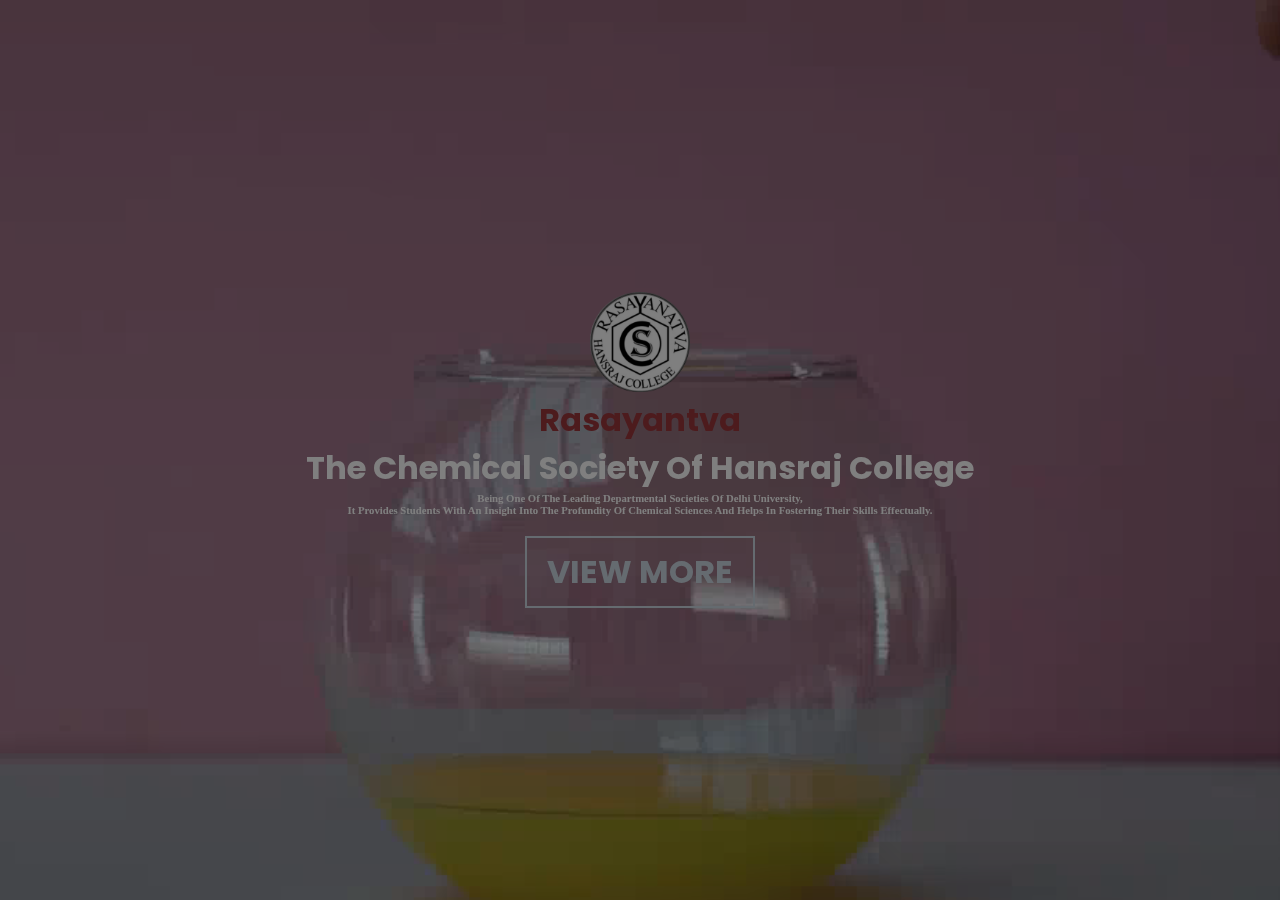
<file: index.html>
<!DOCTYPE html>
<html lang="en">

<head>
  <meta charset="UTF-8" />
  <meta http-equiv="X-UA-Compatible" content="IE=edge" />
  <meta name="viewport" content="width=device-width, initial-scale=1.0" />
  <title>JRCS - Journal of Rasayantva The Chemical Society</title>
  <!-- BOOTSTRAP -->
  <link href="https://cdn.jsdelivr.net/npm/bootstrap@5.1.0/dist/css/bootstrap.min.css" rel="stylesheet"
    integrity="sha384-KyZXEAg3QhqLMpG8r+8fhAXLRk2vvoC2f3B09zVXn8CA5QIVfZOJ3BCsw2P0p/We" crossorigin="anonymous" />
  <link rel="stylesheet" href="https://use.fontawesome.com/releases/v5.15.3/css/all.css"
    integrity="sha384-SZXxX4whJ79/gErwcOYf+zWLeJdY/qpuqC4cAa9rOGUstPomtqpuNWT9wdPEn2fk" crossorigin="anonymous" />
  <link rel="stylesheet" href="style.css" />
  <link rel="shortcut icon" href="logo.png" type="image/x-icon">
</head>



<body>

  <div class="container-fluid section-1">

    <div class="row">

      <div class="col-sm-12">
        <video autoplay muted loop id="myVideo">
          <source src="mainVideo.mp4" type="video/mp4" />
        </video>
      </div>


      <div class="col-sm-12 heading ">
        <img src="logo.png" alt="" srcset="" class="img-fluid logo">
        <h1 class="display-1">

          <span> Rasayantva</span> <br> The Chemical Society of Hansraj College
        </h1>
        <h6 class="h6" >Being one of the leading departmental societies of Delhi University, <br> it provides students with an insight
          into the profundity of chemical sciences and helps in fostering their skills effectually.</h6>
        <button class="header-btn btn-block btn-lg"> <a href="home.html"> View More </a></button>
      </div>
    </div>
    <script src="index.js"></script>
    <!-- JavaScript Bundle with Popper -->
    <script src="https://cdn.jsdelivr.net/npm/bootstrap@5.1.0/dist/js/bootstrap.bundle.min.js"
      integrity="sha384-U1DAWAznBHeqEIlVSCgzq+c9gqGAJn5c/t99JyeKa9xxaYpSvHU5awsuZVVFIhvj" crossorigin="anonymous">
    </script>
</body>

</html>
</file>
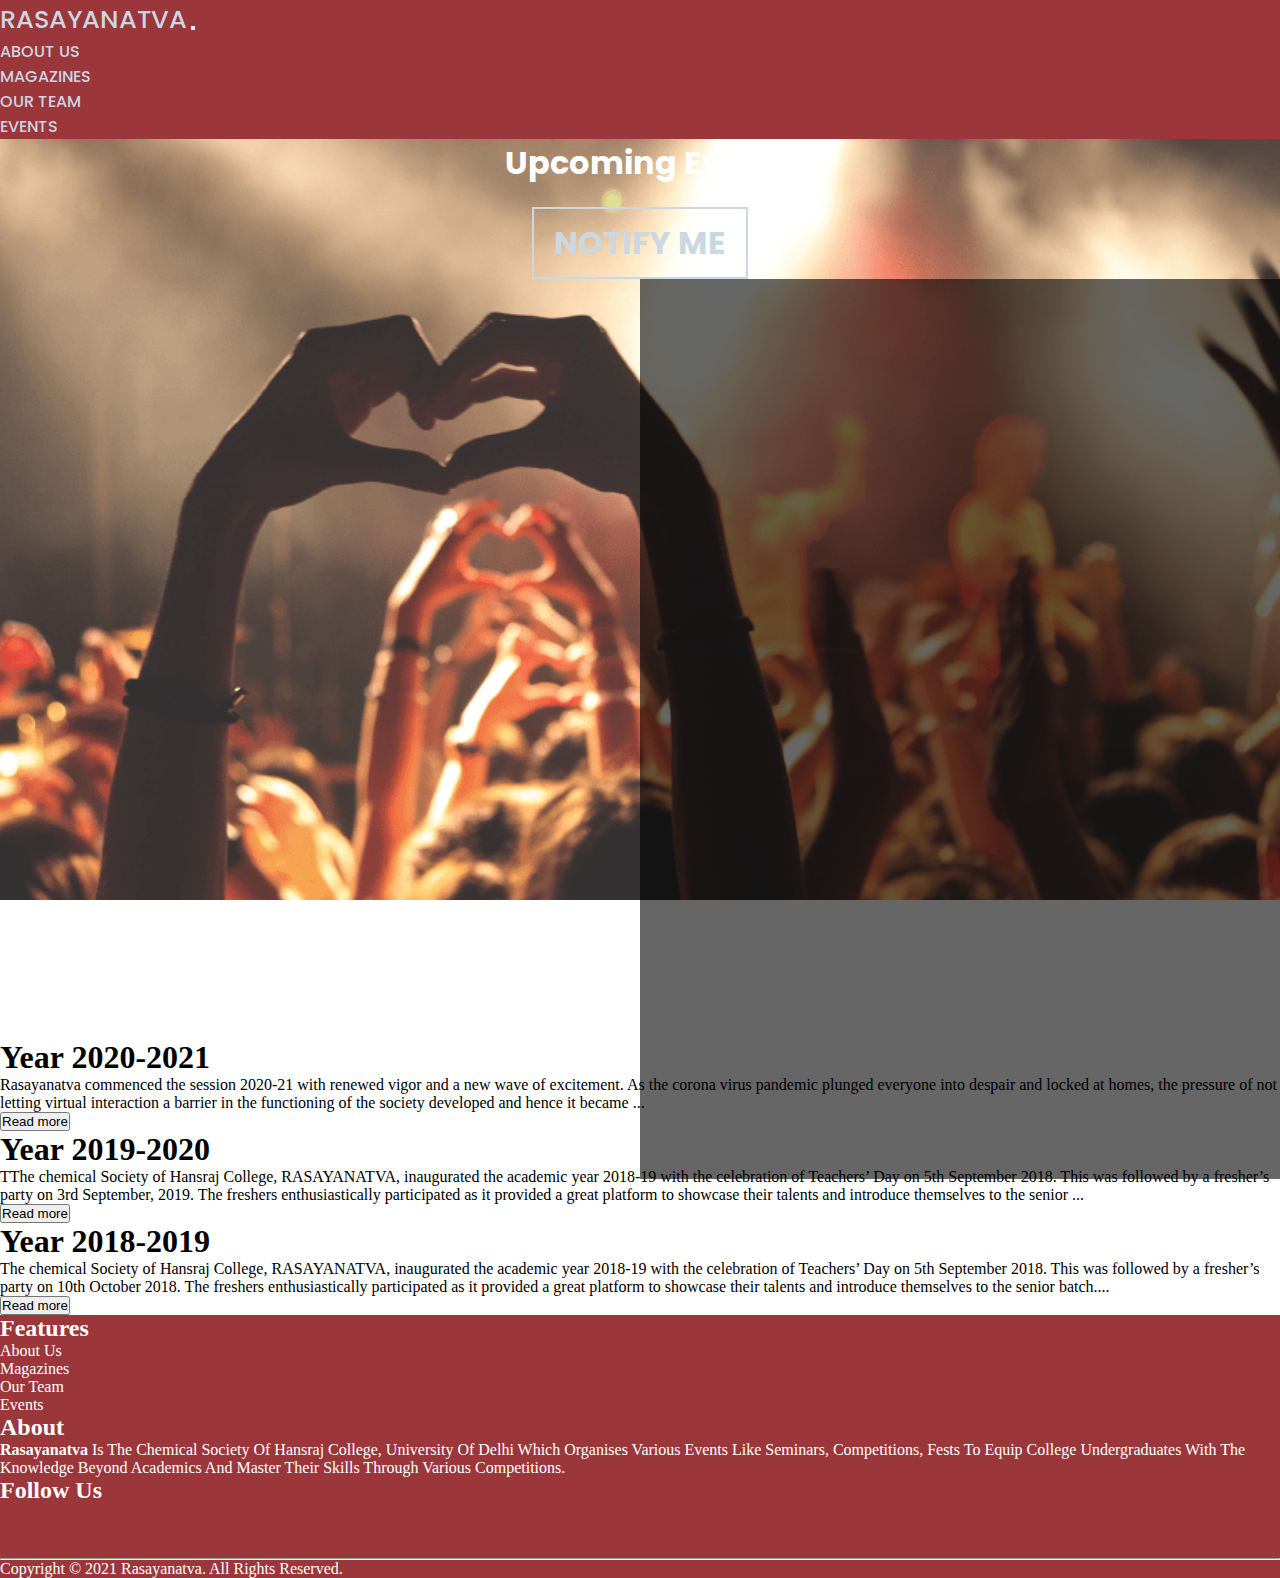
<file: event.html>
<!DOCTYPE html>
<html lang="en">

<head>
    <meta charset="UTF-8" />
    <meta http-equiv="X-UA-Compatible" content="IE=edge" />
    <meta name="viewport" content="width=device-width, initial-scale=1.0" />
    <title>JRCS - Journal of Rasayantva The Chemical Society</title>
    <!-- BOOTSTRAP -->
    <link href="https://cdn.jsdelivr.net/npm/bootstrap@5.1.0/dist/css/bootstrap.min.css" rel="stylesheet"
        integrity="sha384-KyZXEAg3QhqLMpG8r+8fhAXLRk2vvoC2f3B09zVXn8CA5QIVfZOJ3BCsw2P0p/We" crossorigin="anonymous" />
    <link rel="stylesheet" href="https://use.fontawesome.com/releases/v5.15.3/css/all.css"
        integrity="sha384-SZXxX4whJ79/gErwcOYf+zWLeJdY/qpuqC4cAa9rOGUstPomtqpuNWT9wdPEn2fk" crossorigin="anonymous" />
    <link rel="stylesheet" href="style.css" />

    <link rel="stylesheet" href="https://cdnjs.cloudflare.com/ajax/libs/animate.css/3.7.0/animate.min.css">
</head>

<body>

    <!-- NAVIGATION -->
    <nav class="navbar navbar-expand-lg navbar-light sticky-top" id="start">
        <div class="container-fluid">
            <a class="navbar-brand " href="index.html">Rasayanatva</a>
            <button class="navbar-toggler" type="button" data-bs-toggle="collapse"
                data-bs-target="#navbarSupportedContent" aria-controls="navbarSupportedContent" aria-expanded="false"
                aria-label="Toggle navigation">
                <span class="navbar-toggler-icon"></span>
            </button>
            <div class="collapse navbar-collapse justify-content-end" id="navbarSupportedContent">
                <ul class="navbar-nav me-auto mb-2 mb-lg-0">
                    <li class="nav-item">
                        <a class="nav-link" href="home.html#about">About Us</a>
                    </li>
                    <li class="nav-item">
                        <a class="nav-link" href="jounrals.html">magazines</a>
                    </li>
                    <li class="nav-item">
                        <a class="nav-link" href="team.html">Our team</a>
                    </li>

                    <li class="nav-item">
                        <a class="nav-link" href="event.html">Events</a>
                    </li>

                </ul>
                <form class="d-flex">
                    <div class="justify-content-end">
                        <div class="social-icons m-3">
                            <a class="spacing_social_icons" href="https://www.facebook.com/RasayanatvaHRC/ ">
                                <i class="fab fa-2x fa-facebook"></i></a>
                            <a class="spacing_social_icons"
                                href="https://www.instagram.com/rasayanatva2.0/?igshid=qapjvji4umu6">
                                <i class="fab fa-2x fa-instagram"></i></a>
                            <a class="spacing_social_icons"
                                href="https://www.linkedin.com/company/department-of-chemistry-hrc ">
                                <i class="fab fa-2x fa-linkedin"></i></a>
                        </div>
                    </div>
                </form>
            </div>
        </div>
    </nav>
    <div class="
        container-fluid
        d-flex
        justify-content-center
        align-items-center
  
      " id="event">
        <div class="row">
            <div class="col-sm-12 animated fadeInLeft">

                <h1 class="display-1 fw-bold">Upcoming Event</h1>
                <button class="header-btn bg-danger btn-block btn-lg"> <a
                        href="https://forms.gle/SGJK79f2uQ4xWxKJA">Notify Me</a></button>
            </div>
        </div>
    </div>


    <section class="
        container shadow-lg my-4
      " id="about">
        <div class="row p-4 pb-0 pe-lg-0 pt-lg-5 align-items-center">
            <div class="col-lg-12 p-3 p-lg-5 pt-lg-3">
                <h1 class="display-1 fw-bold lh-1">Year 2020-2021</h1>
                <p class="lead"> Rasayanatva commenced the session 2020-21 with renewed vigor and a new wave of
                    excitement.
                    As the corona virus pandemic plunged everyone into despair and locked at homes, the pressure of not
                    letting virtual interaction a barrier in the functioning of the society developed and hence it
                    became <span id="dots">...</span> <span id="more">
                        requisite for the core- team to switch gears and expand its horizons in terms of creativity and
                        hard
                        work. Regular webinars such as ‘How to cope with mental
                        health during COVID-19 pandemic’, ‘Guide to
                        career opportunities in Chemistry’ etc. featuring esteemed speakers were conducted to help
                        students
                        maximize their knowledge and explore the more interesting sides of Chemistry. The Journal of
                        Rasayanatva
                        is one of the most noteworthy achievement in the previous year. The journal encapsulates review
                        articles
                        on the researches performed by the scientists from the wide spectrum of Chemistry. Instagram
                        series
                        ‘Factophile’ representing a blend of learning and fun through thought-provoking posts is another
                        initiative taken mainly to increase the social media outreach. To impart wisdom and scale the
                        scientific
                        interests in students we also organized a national conference on ‘New frontiers in Biosensing’
                        where
                        renowned guest speakers from the field of Chemistry addressed the forum. The Chemical Society
                        bid
                        farewell to the students of batch of 2021 in the month of May and wished them luck for future.
                        We
                        also
                        released the seventh edition of our annual magazine called ‘Equilibrium’ this year. The session
                        2020-21
                        brought many unprecedented challenges but the overwhelming participation we received in our
                        every
                        endeavor inspired us to not settle. It truly has been a remarkable session. It is our greatest
                        honor
                        to
                        serve you all and we will continue to strive for excellence.</span></p>
                <button class="btn btn-block btn-danger" onclick="myFunction()" id="myBtn">Read more</button>


            </div>
        </div>
    </section>
    <section class="
        container shadow-lg my-4
      " id="about">
        <div class="row p-4 pb-0 pe-lg-0 pt-lg-5 align-items-center">
            <div class="col-lg-12 p-3 p-lg-5 pt-lg-3">
                <h1 class="display-1 fw-bold lh-1">Year 2019-2020</h1>
                <p class="lead"> TThe chemical Society of Hansraj College, RASAYANATVA, inaugurated the academic year
                    2018-19 with the celebration of Teachers’ Day on 5th September 2018. This was followed by a
                    fresher’s party on 3rd September, 2019. The freshers enthusiastically participated as it provided a
                    great platform to showcase their talents and introduce themselves to the senior <span
                        id="dots1">...</span> <span id="more1"> batch.

                        A lecture on significance of forensic chemistry was organized on 20th August, 2019, with Dr. G.
                        S.
                        Sodhi, Associate Professor, Department of Chemistry, SGTB Khalsa, DU, as the guest lecturer.

                        Another talk was organized by the society on 6th September, 2019 with Dr. A. K. Ganguly, an
                        alumnus
                        of Hansraj College, as the guest speaker. The topic of his lecture was role of chemistry in
                        advanced
                        materials and nano technology.

                        Yet another lecture was organized by the society on the topic of Breast and Cervical Cancer in
                        India
                        on 3rd October, 2019. Dr. Indu Aggarwal, HOD, Preventive Oncology Department, Rajiv Gandhi
                        cancer
                        Institute and Research centre, was the guest speaker on this occasion.

                        On 29th February,2020, the annual festival of the Society CHEMOTSAV 2020 was celebrated with
                        great
                        vigor. A range of interesting games along with competitions were held. Main attractions were
                        Talaash, The Treasure hunt and Extra Innings, The Mock Cricket Auction. Students from several
                        colleges participated enthusiastically and the members of the Society made the event a great
                        success. Farewell to the outgoing batch will be given on 30th April 2019.</span></p>
                <button class="btn btn-block btn-danger " onclick="event1()" id="myBtn1">Read more</button>


            </div>
        </div>
    </section>
    <section class="
        container shadow-lg my-4
      " id="about">
        <div class="row p-4 pb-0 pe-lg-0 pt-lg-5 align-items-center">
            <div class="col-lg-12 p-3 p-lg-5 pt-lg-3">
                <h1 class="display-1 fw-bold lh-1">Year 2018-2019</h1>
                <p class="lead">The chemical Society of Hansraj College, RASAYANATVA, inaugurated the academic year
                    2018-19
                    with the celebration of Teachers’ Day on 5th September 2018. This was followed by a fresher’s party
                    on
                    10th October 2018. The freshers enthusiastically participated as it provided a great platform to
                    showcase their talents and introduce themselves to the senior batch.<span id="dots2">...</span>
                    <span id="more2"> The Society in association with
                        Research Committee, Hansraj College organized a seminar entitled Real-time detection of
                        Amyloid-Fibrils
                        using combined Raman and FTIR Spectroscopies on 5th November 2018. It was delivered by Dr.
                        Gajendra
                        Pratap Singh, Senior Research Scientist, Singapore-MIT Alliance for Research and Technology,
                        Singapore.
                        The objective of this interdisciplinary
                        seminar was to expand the knowledge of students in various fields and directions. This was
                        followed by
                        another seminar on How to excel in chemistry in the 21st Century: Some Useful Tips delivered by
                        Dr. A.K.
                        Bakshi, Vice Chancellor, PDM University, Haryana on 6th March 2019. Talk was full of knowledge,
                        enlightened both the teachers and the students and encouraged the students to be creative to
                        excel in
                        chemistry.

                        The Chemistry department set a milestone by organizing the 1st International Conference on
                        Integrated
                        Chemistry, Biology and Translational Medicine (ICBTM) under the guidance of Dr. Brijesh Rathi.

                        On 11th March 2019, the annual festival of the Society CHEMOTSAV 2019 was celebrated with great
                        vigor. A
                        range of interesting games along with competitions were held. Main attractions were Talaash, The
                        Treasure hunt and Extra Innings, The Mock Cricket Auction. Students from several colleges
                        participated
                        enthusiastically and the members of the Society made the event a great success. Farewell to the
                        outgoing
                        batch will be given on 30th April 2019.
                    </span></p>
                <button class="btn btn-block btn-danger " onclick="event2()" id="myBtn2">Read more</button>


            </div>
        </div>
    </section>




    <!-- Footer START -->

    <section class="container-fluid info" id="footer">
        <footer class="text-center  pt-4 pt-md-5 ">
            <div class="row">
                <div class="col-sm-3">
                    <h2 class="display-6">Features</h2>
                    <ul class="navbar-nav me-auto mb-2 mb-lg-0">
                        <li class="nav-item">
                            <a class="nav-link" href="#about">About Us</a>
                        </li>
                        <li class="nav-item">
                            <a class="nav-link" href="jounrals.html">magazines</a>
                        </li>
                        <li class="nav-item">
                            <a class="nav-link" href="team.html">Our team</a>
                        </li>

                        <li class="nav-item">
                            <a class="nav-link" href="event.html">Events</a>
                        </li>

                    </ul>
                </div>
                <div class=" col-sm-6">
                    <h2 class="display-6">About</h2>
                    <p class="lead"> <strong> Rasayanatva </strong> is the Chemical Society of Hansraj College,
                        University of Delhi which
                        organises various events like seminars, competitions, fests to equip college undergraduates with
                        the knowledge beyond academics and master their skills through various competitions.</p>
                </div>
                <div class=" col-sm-3">
                    <h2 class="display-6">Follow us</h2>
                    <ul class="list-unstyled">
                        <li><a class="text-muted" href="https://www.facebook.com/RasayanatvaHRC/"><i
                                    class="fab fa-facebook fa-2x"></i></a></li>
                        <li><a class="text-muted"
                                href="https://www.instagram.com/rasayanatva2.0/?igshid=qapjvji4umu6"><i
                                    class="fab fa-instagram fa-2x"></i></a></li>
                        <li><a class="text-muted"
                                href="https://www.linkedin.com/company/department-of-chemistry-hrc "><i
                                    class="fab fa-linkedin fa-2x"></i></li>
                    </ul>
                </div>
            </div>

            <hr />

            <div class="d-grid gap-2 d-m-flex justify-content-md-center mx-3">



                <p class="copyright">Copyright © 2021 Rasayanatva. All rights reserved.</p>
            </div>
        </footer>
    </section>


    <!-- FOOTER END -->


    <script src="index.js"></script>
    <!-- JavaScript Bundle with Popper -->
    <script src="https://cdn.jsdelivr.net/npm/bootstrap@5.1.0/dist/js/bootstrap.bundle.min.js"
        integrity="sha384-U1DAWAznBHeqEIlVSCgzq+c9gqGAJn5c/t99JyeKa9xxaYpSvHU5awsuZVVFIhvj" crossorigin="anonymous">
    </script>
</body>

</html>
</file>
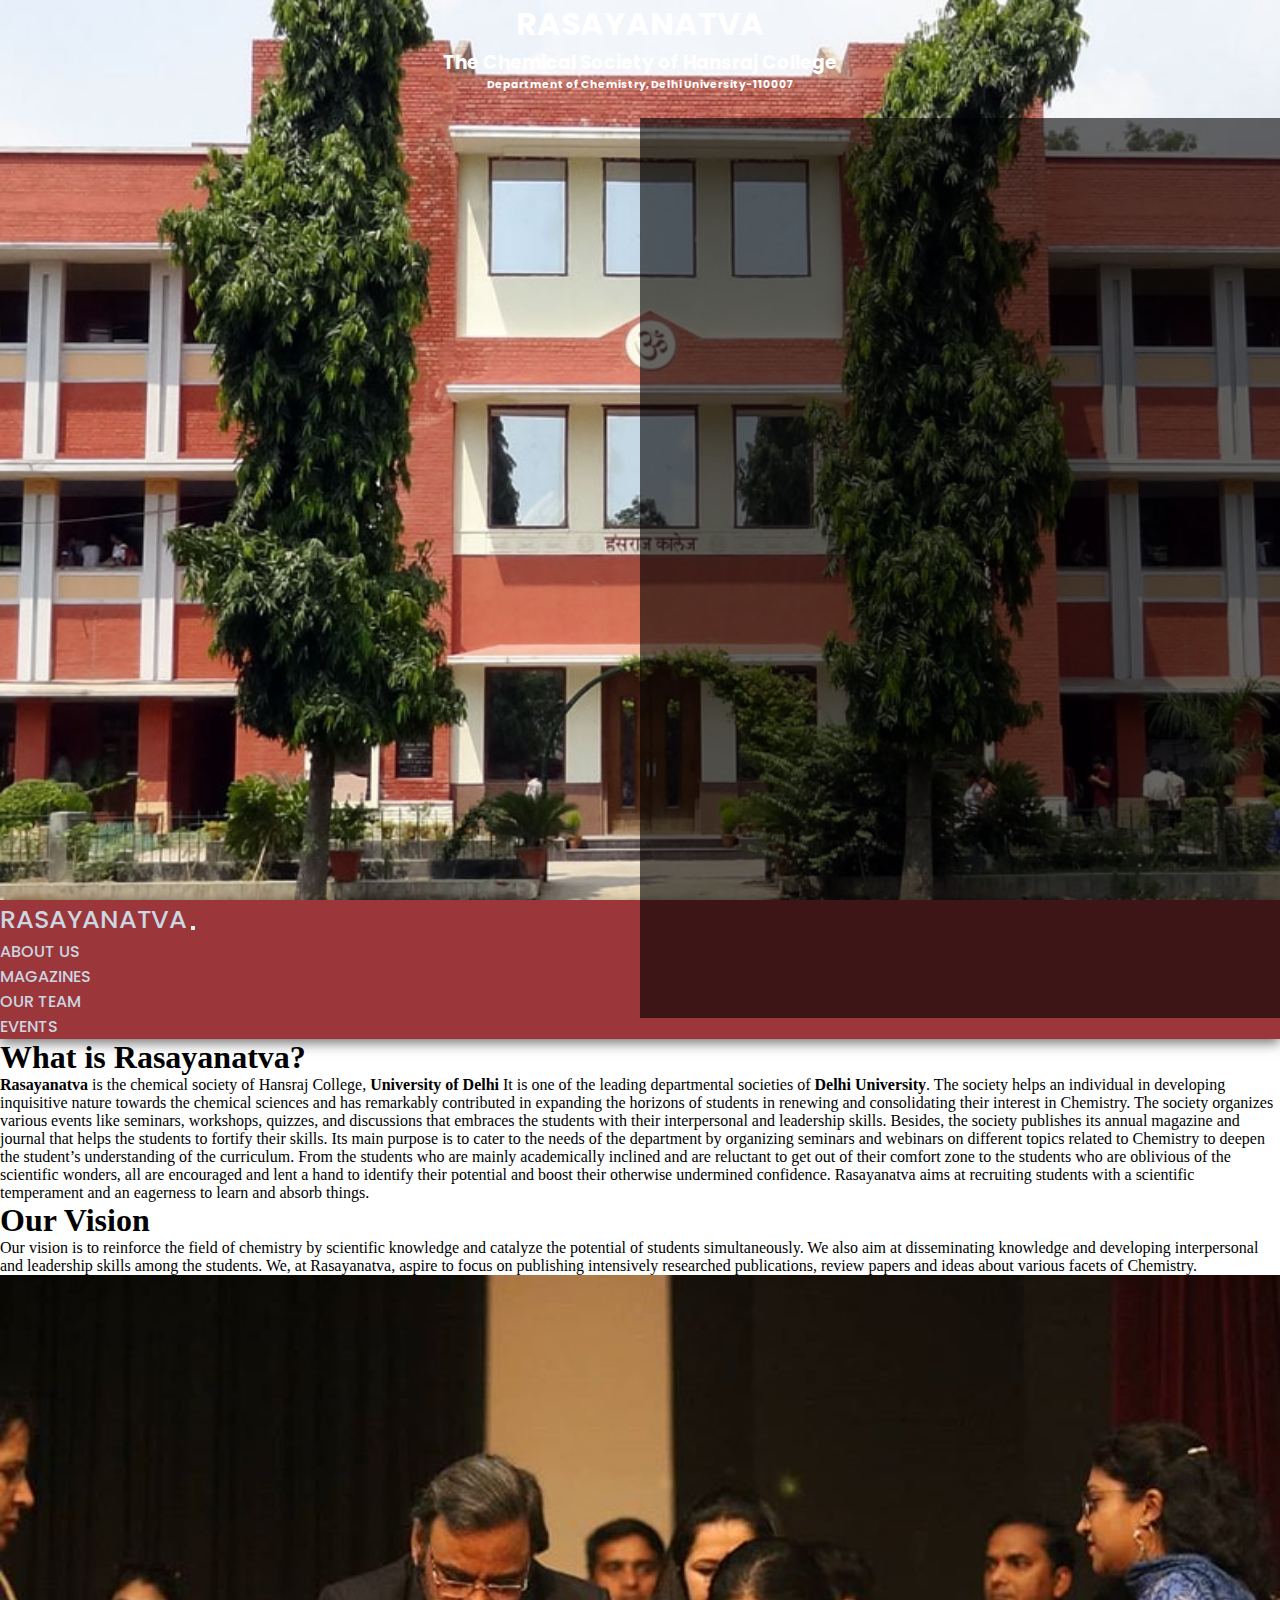
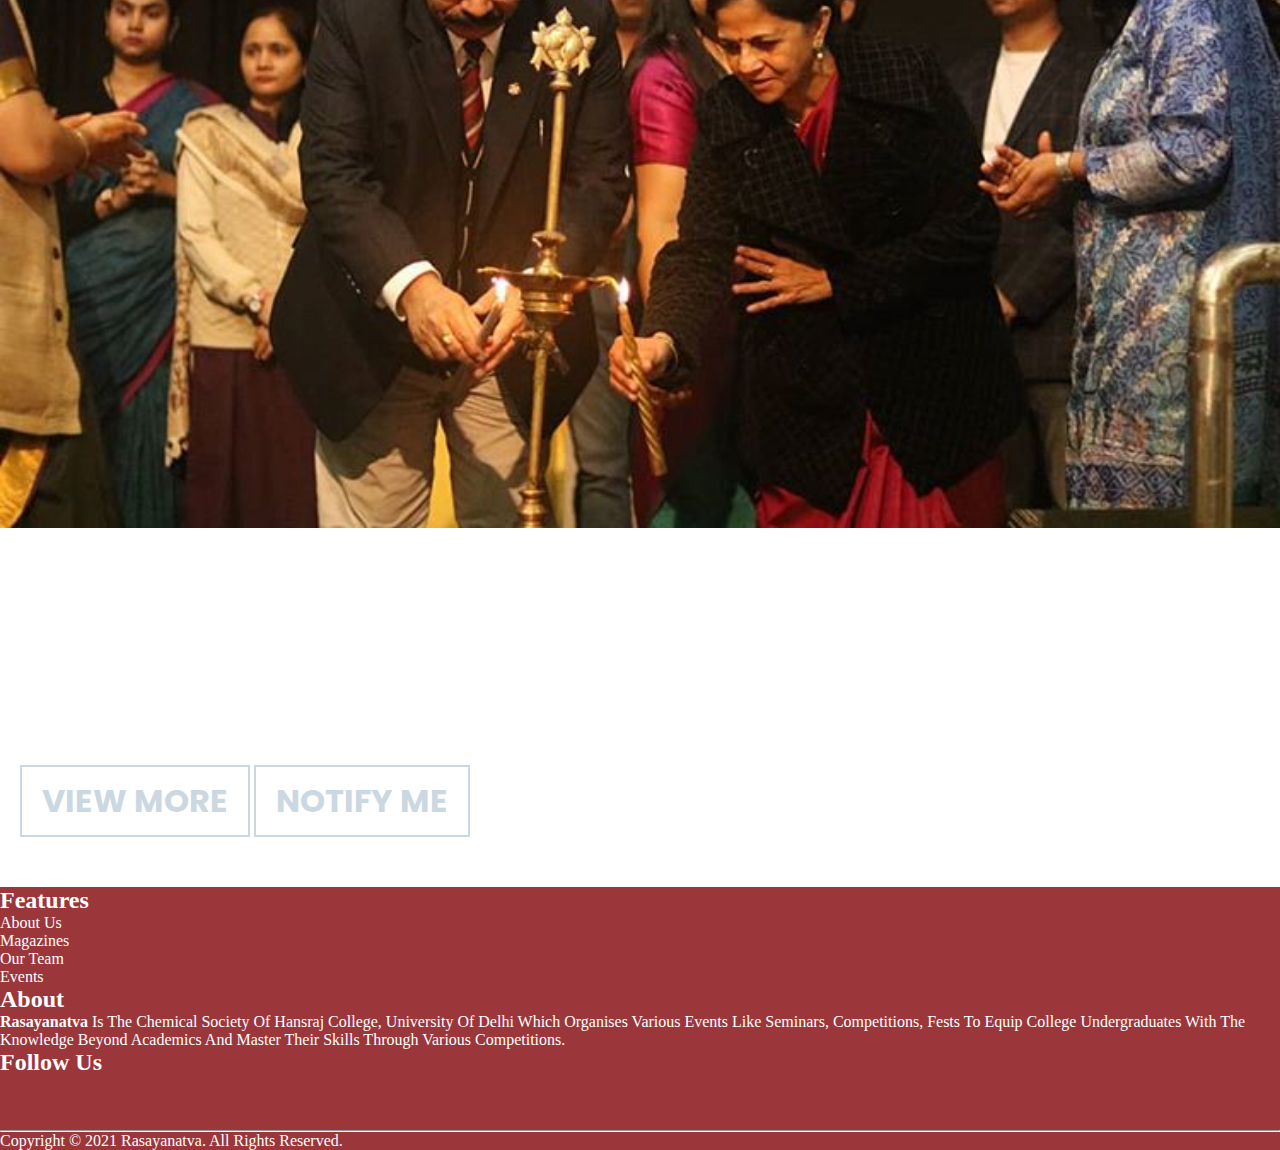
<file: home.html>
<!DOCTYPE html>
<html lang="en">

<head>
    <meta charset="UTF-8" />
    <meta http-equiv="X-UA-Compatible" content="IE=edge" />
    <meta name="viewport" content="width=device-width, initial-scale=1.0" />
    <title>JRCS - Journal of Rasayantva The Chemical Society</title>
    <!-- BOOTSTRAP -->
    <link href="https://cdn.jsdelivr.net/npm/bootstrap@5.1.0/dist/css/bootstrap.min.css" rel="stylesheet"
        integrity="sha384-KyZXEAg3QhqLMpG8r+8fhAXLRk2vvoC2f3B09zVXn8CA5QIVfZOJ3BCsw2P0p/We" crossorigin="anonymous" />
    <link rel="stylesheet" href="https://use.fontawesome.com/releases/v5.15.3/css/all.css"
        integrity="sha384-SZXxX4whJ79/gErwcOYf+zWLeJdY/qpuqC4cAa9rOGUstPomtqpuNWT9wdPEn2fk" crossorigin="anonymous" />
    <link rel="stylesheet" href="style.css" />
    <link rel="stylesheet" href="https://cdnjs.cloudflare.com/ajax/libs/animate.css/3.7.0/animate.min.css">
</head>

<body>
    <div class="
        container-fluid
        d-flex
        justify-content-center
        align-items-center
        home-heading
      ">
        <div class="row">
            <div class="col-sm-12 animated fadeInLeft">
                <h1 class="display-1 lh-1 ">RASAYANATVA</h1>
                <h3 class="display-4">The Chemical Society of Hansraj College</h3>
                <h6 class="display-6">
                    Department of Chemistry,
                    Delhi University-110007
                </h6>
                <a href="#start" class="learn-more fa"><br />
                    <i class="fas fa-angle-down fa-6x"></i>
                </a>
            </div>
        </div>
    </div>
    <!-- NAVIGATION -->
    <nav class="navbar navbar-expand-lg navbar-light sticky-top" id="start">
        <div class="container-fluid">
            <a class="navbar-brand " href="index.html">Rasayanatva</a>
            <button class="navbar-toggler" type="button" data-bs-toggle="collapse"
                data-bs-target="#navbarSupportedContent" aria-controls="navbarSupportedContent" aria-expanded="false"
                aria-label="Toggle navigation">
                <span class="navbar-toggler-icon"></span>
            </button>
            <div class="collapse navbar-collapse justify-content-end" id="navbarSupportedContent">
                <ul class="navbar-nav me-auto mb-2 mb-lg-0">
                    <li class="nav-item">
                        <a class="nav-link" href="#about">About Us</a>
                    </li>
                    <li class="nav-item">
                        <a class="nav-link" href="jounrals.html">magazines</a>
                    </li>
                    <li class="nav-item">
                        <a class="nav-link" href="team.html">Our team</a>
                    </li>

                    <li class="nav-item">
                        <a class="nav-link" href="event.html">Events</a>
                    </li>

                </ul>
                <form class="d-flex">
                    <div class="justify-content-end">
                        <div class="social-icons m-3">
                            <a class="spacing_social_icons" href="https://www.facebook.com/RasayanatvaHRC/ ">
                                <i class="fab fa-2x fa-facebook"></i></a>
                            <a class="spacing_social_icons"
                                href="https://www.instagram.com/rasayanatva2.0/?igshid=qapjvji4umu6">
                                <i class="fab fa-2x fa-instagram"></i></a>
                            <a class="spacing_social_icons"
                                href="https://www.linkedin.com/company/department-of-chemistry-hrc ">
                                <i class="fab fa-2x fa-linkedin"></i></a>
                        </div>
                    </div>
                </form>
            </div>
        </div>
    </nav>

    <section class="
        container
      " id="about">
        <div class="row p-4 pb-0 pe-lg-0 pt-lg-5 align-items-center">
            <div class="col-lg-12 p-3 p-lg-5 pt-lg-3">
                <h1 class="display-1 fw-bold lh-1">What is Rasayanatva? </h1>
                <p class="lead"> <strong>Rasayanatva </strong> is the chemical society of Hansraj College, <a
                        href="http://www.du.ac.in/" target="_blank" class="duurl"><strong data-bs-toggle="tooltip"
                            data-bs-html="true" title="http://www.du.ac.in"> University of
                            Delhi</strong> </a> It is one
                    of the leading departmental societies of <strong>Delhi University</strong>. The society helps an
                    individual in
                    developing inquisitive nature towards the chemical sciences and has remarkably contributed in
                    expanding the horizons of students in renewing and consolidating their interest in Chemistry.
                    The society organizes various events like seminars, workshops, quizzes, and discussions that
                    embraces the students with their interpersonal and leadership skills. Besides, the society publishes
                    its annual magazine and journal that helps the students to fortify their skills. Its main purpose is
                    to cater to the needs of the department by organizing seminars and webinars on different topics
                    related to Chemistry to deepen the student’s understanding of the curriculum.
                    From the students who are mainly academically inclined and are reluctant to get out of their comfort
                    zone to the students who are oblivious of the scientific wonders, all are encouraged and lent a hand
                    to identify their potential and boost their otherwise undermined confidence. Rasayanatva aims at
                    recruiting students with a scientific temperament and an eagerness to learn and absorb things. </p>


            </div>
        </div>
    </section>


    <section class="
        container
        shadow-lg
      " id="about">
        <div class="row p-4 pb-0 pe-lg-0 pt-lg-5 align-items-center">
            <div class="col-lg-7 p-3 p-lg-5 pt-lg-3">
                <h1 class="display-1 fw-bold lh-1">Our Vision</h1>
                <p class="lead">Our vision is to reinforce the field of chemistry by scientific knowledge and catalyze
                    the potential of students simultaneously. We also aim at disseminating knowledge and developing
                    interpersonal and leadership skills among the students. We, at Rasayanatva, aspire to focus on
                    publishing intensively researched publications, review papers and ideas about various facets of
                    Chemistry.</p>
            </div>
            <div class="col-lg-5 p-0">
                <img class="d-block rounded-lg-3" src="img/about.jpg" alt="" width="100%">
            </div>
        </div>
    </section>



    <section class="
        container-fluid
        d-flex
        justify-content-center
        align-items-center
        heading
        section-3
    
      " id="sec-8">
        <div class="row">
            <div class="col-sm 12">
                <h1 class="display-1">Upcoming Event</h1>
                <h2 class="display-2">Something new is coming... </h2>
                <!-- <p><br>
                    Cycling on the peaceful highways during the night in a group and feeling the winds around would add
                    to an incredible experience.</p> -->

                <h4>Don't Forget to Connect with <strong class="orange"> Rasayanatva </strong> Social Media Handles to
                    Get Notified Early.
                </h4>
                <button class="header-btn btn-block btn-lg"> <a href="event.html"> View More </a></button>
                <button class="header-btn bg-danger btn-block btn-lg"> <a href="https://forms.gle/SGJK79f2uQ4xWxKJA"
                        target="_">Notify Me</a></button>

            </div>
        </div>
    </section>






    <!-- Footer START -->

    <section class="container-fluid info" id="footer">
        <footer class="text-center  pt-4 pt-md-5 ">
            <div class="row">
                <div class="col-sm-3">
                    <h2 class="display-6">Features</h2>
                    <ul class="navbar-nav me-auto mb-2 mb-lg-0">
                        <li class="nav-item">
                            <a class="nav-link" href="#about">About Us</a>
                        </li>
                        <li class="nav-item">
                            <a class="nav-link" href="jounrals.html">magazines</a>
                        </li>
                        <li class="nav-item">
                            <a class="nav-link" href="team.html">Our team</a>
                        </li>

                        <li class="nav-item">
                            <a class="nav-link" href="event.html">Events</a>
                        </li>

                    </ul>
                </div>
                <div class=" col-sm-6">
                    <h2 class="display-6">About</h2>
                    <p class="lead"> <strong> Rasayanatva </strong> is the Chemical Society of Hansraj College,
                        University of Delhi which
                        organises various events like seminars, competitions, fests to equip college undergraduates with
                        the knowledge beyond academics and master their skills through various competitions.</p>
                </div>
                <div class=" col-sm-3">
                    <h2 class="display-6">Follow us</h2>
                    <ul class="list-unstyled">
                        <li><a class="text-muted" href="https://www.facebook.com/RasayanatvaHRC/"><i
                                    class="fab fa-facebook fa-2x"></i></a></li>
                        <li><a class="text-muted"
                                href="https://www.instagram.com/rasayanatva2.0/?igshid=qapjvji4umu6"><i
                                    class="fab fa-instagram fa-2x"></i></a></li>
                        <li><a class="text-muted"
                                href="https://www.linkedin.com/company/department-of-chemistry-hrc "><i
                                    class="fab fa-linkedin fa-2x"></i></li>
                    </ul>
                </div>
            </div>

            <hr />

            <div class="d-grid gap-2 d-m-flex justify-content-md-center mx-3">



                <p class="copyright">Copyright © 2021 Rasayanatva. All rights reserved.</p>
            </div>
        </footer>
    </section>


    <!-- FOOTER END -->

    <script src="index.js"></script>
    <!-- JavaScript Bundle with Popper -->
    <script src="https://cdn.jsdelivr.net/npm/bootstrap@5.1.0/dist/js/bootstrap.bundle.min.js"
        integrity="sha384-U1DAWAznBHeqEIlVSCgzq+c9gqGAJn5c/t99JyeKa9xxaYpSvHU5awsuZVVFIhvj" crossorigin="anonymous">
    </script>
</body>

</html>

<!-- <a class="spacing_social_icons" href="https://www.facebook.com/RasayanatvaHRC/ ">
     <i class="fab fa-2x fa-facebook"></i></a>
 <a class="spacing_social_icons" href="https://www.instagram.com/rasayanatva2.0/?igshid=qapjvji4umu6">
     <i class="fab fa-2x fa-instagram"></i></a>
 <a class="spacing_social_icons" href="https://www.linkedin.com/company/department-of-chemistry-hrc ">
     <i class="fab fa-2x fa-linkedin"></i></a> -->
</file>
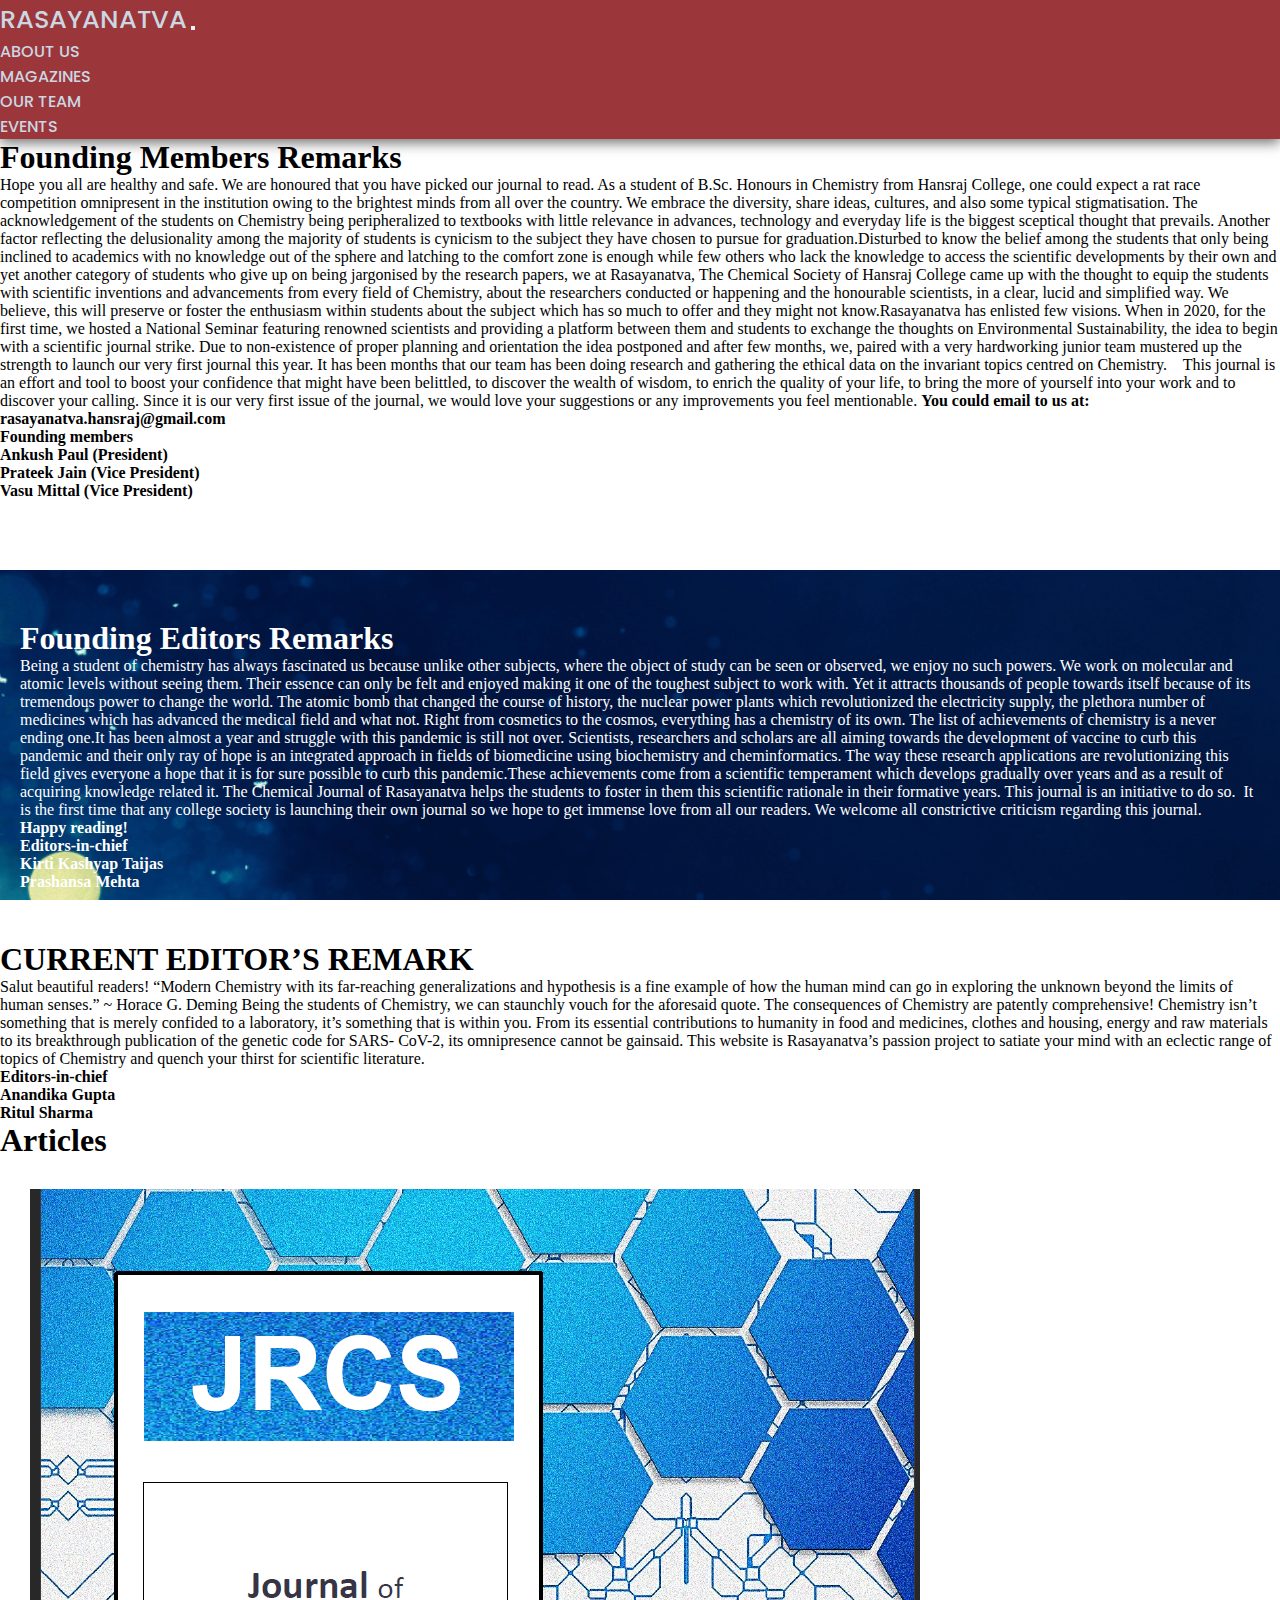
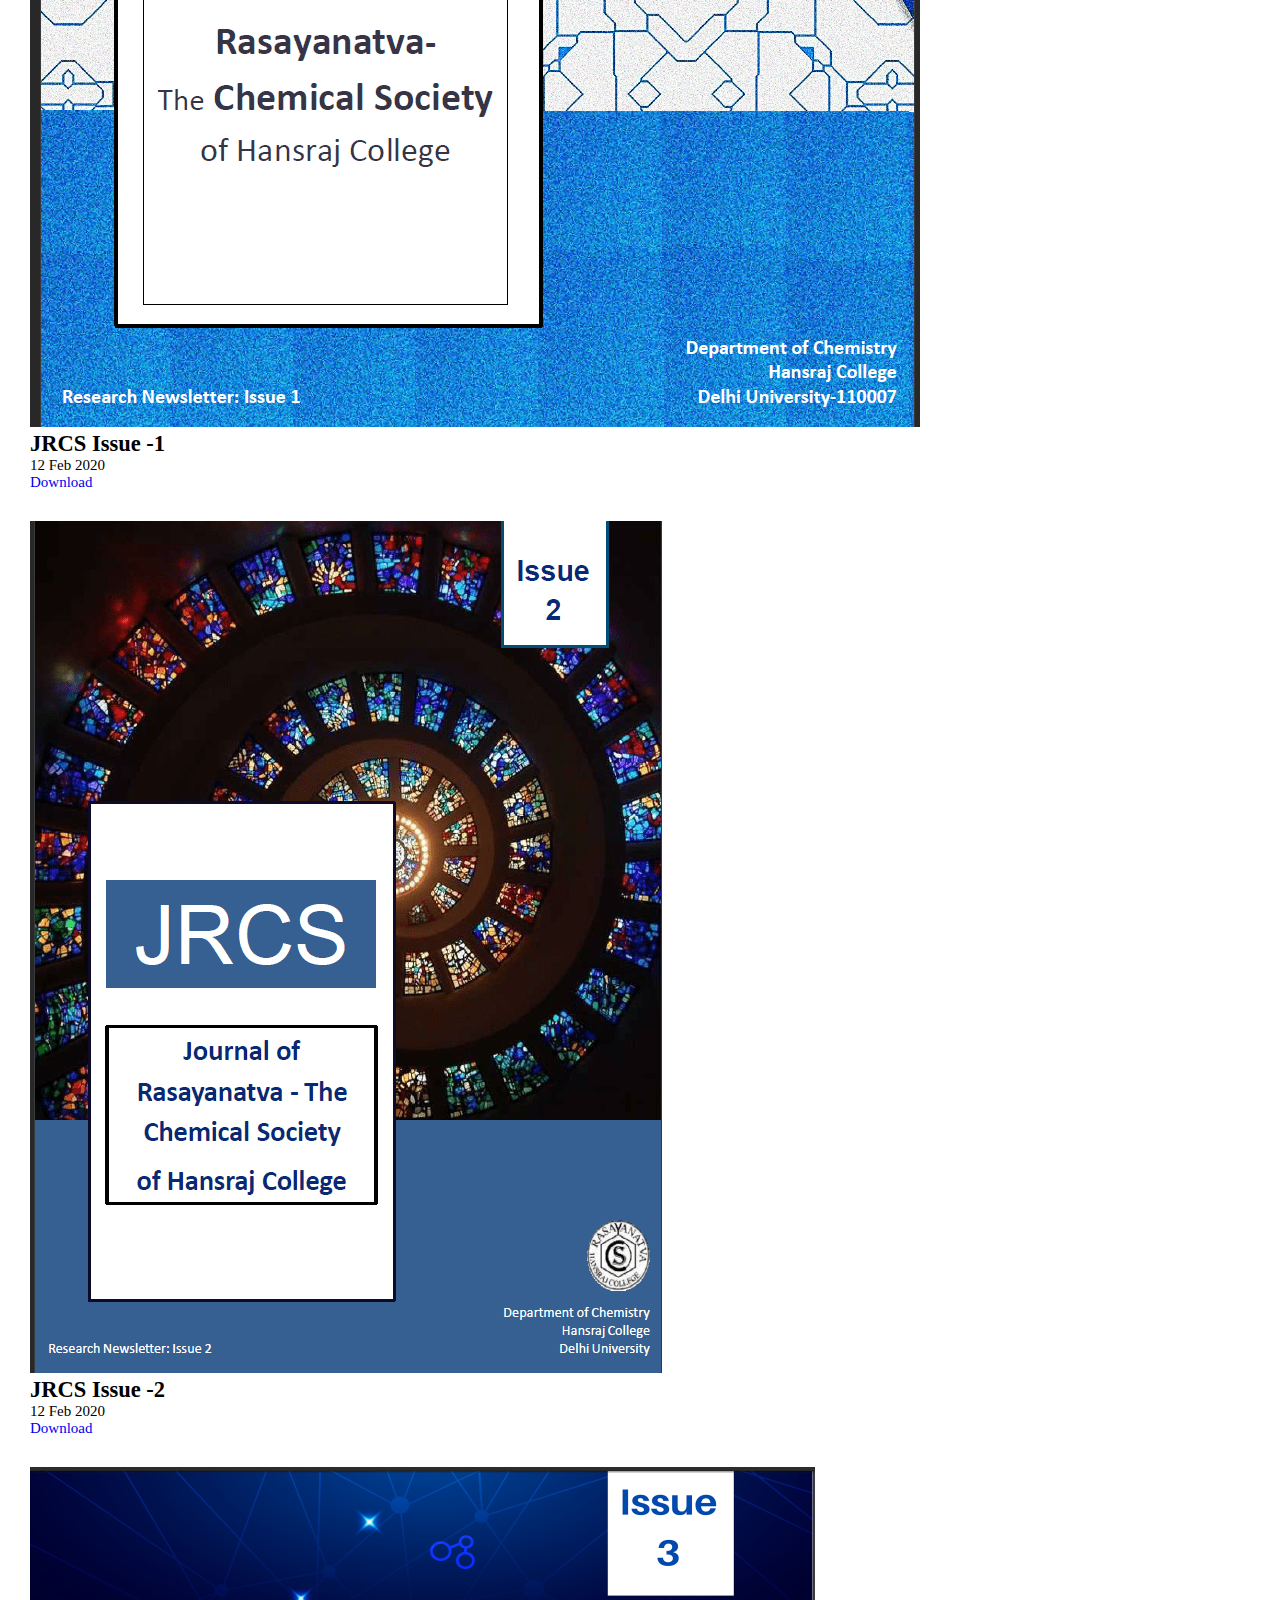
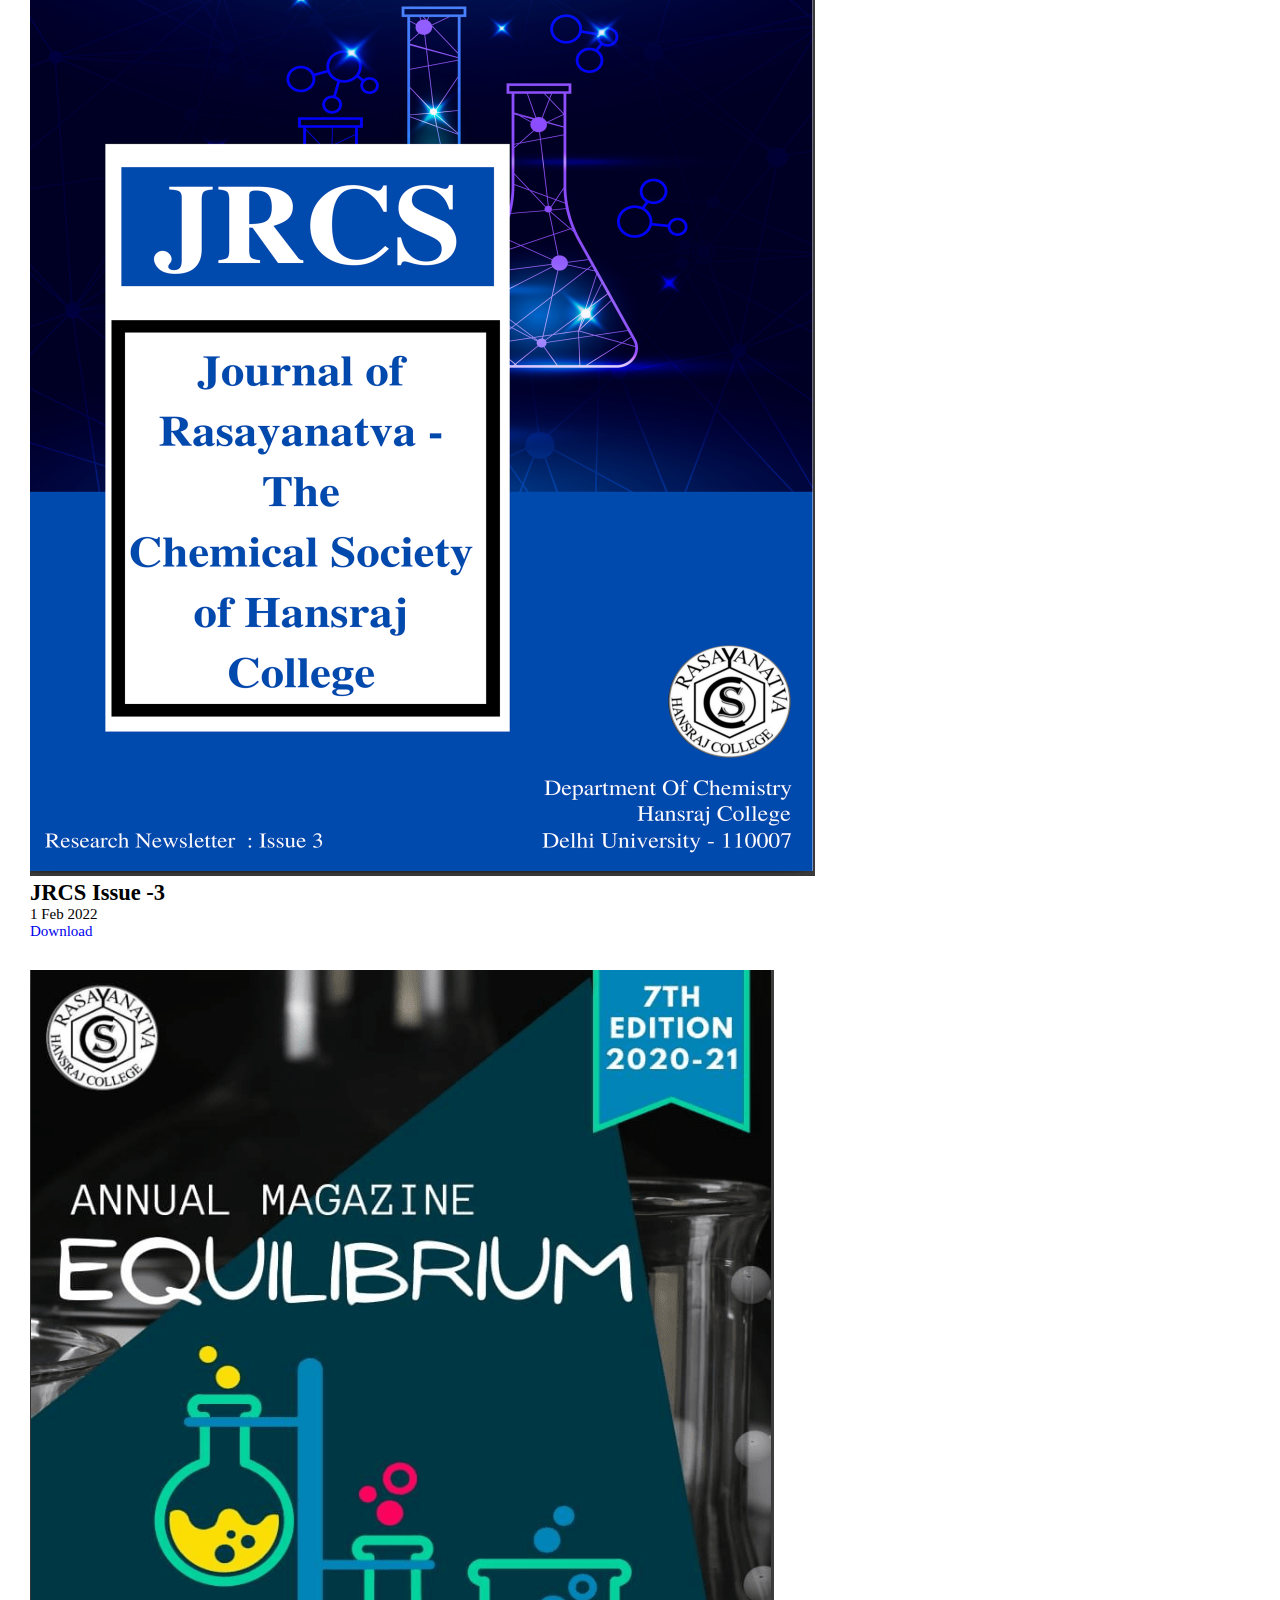
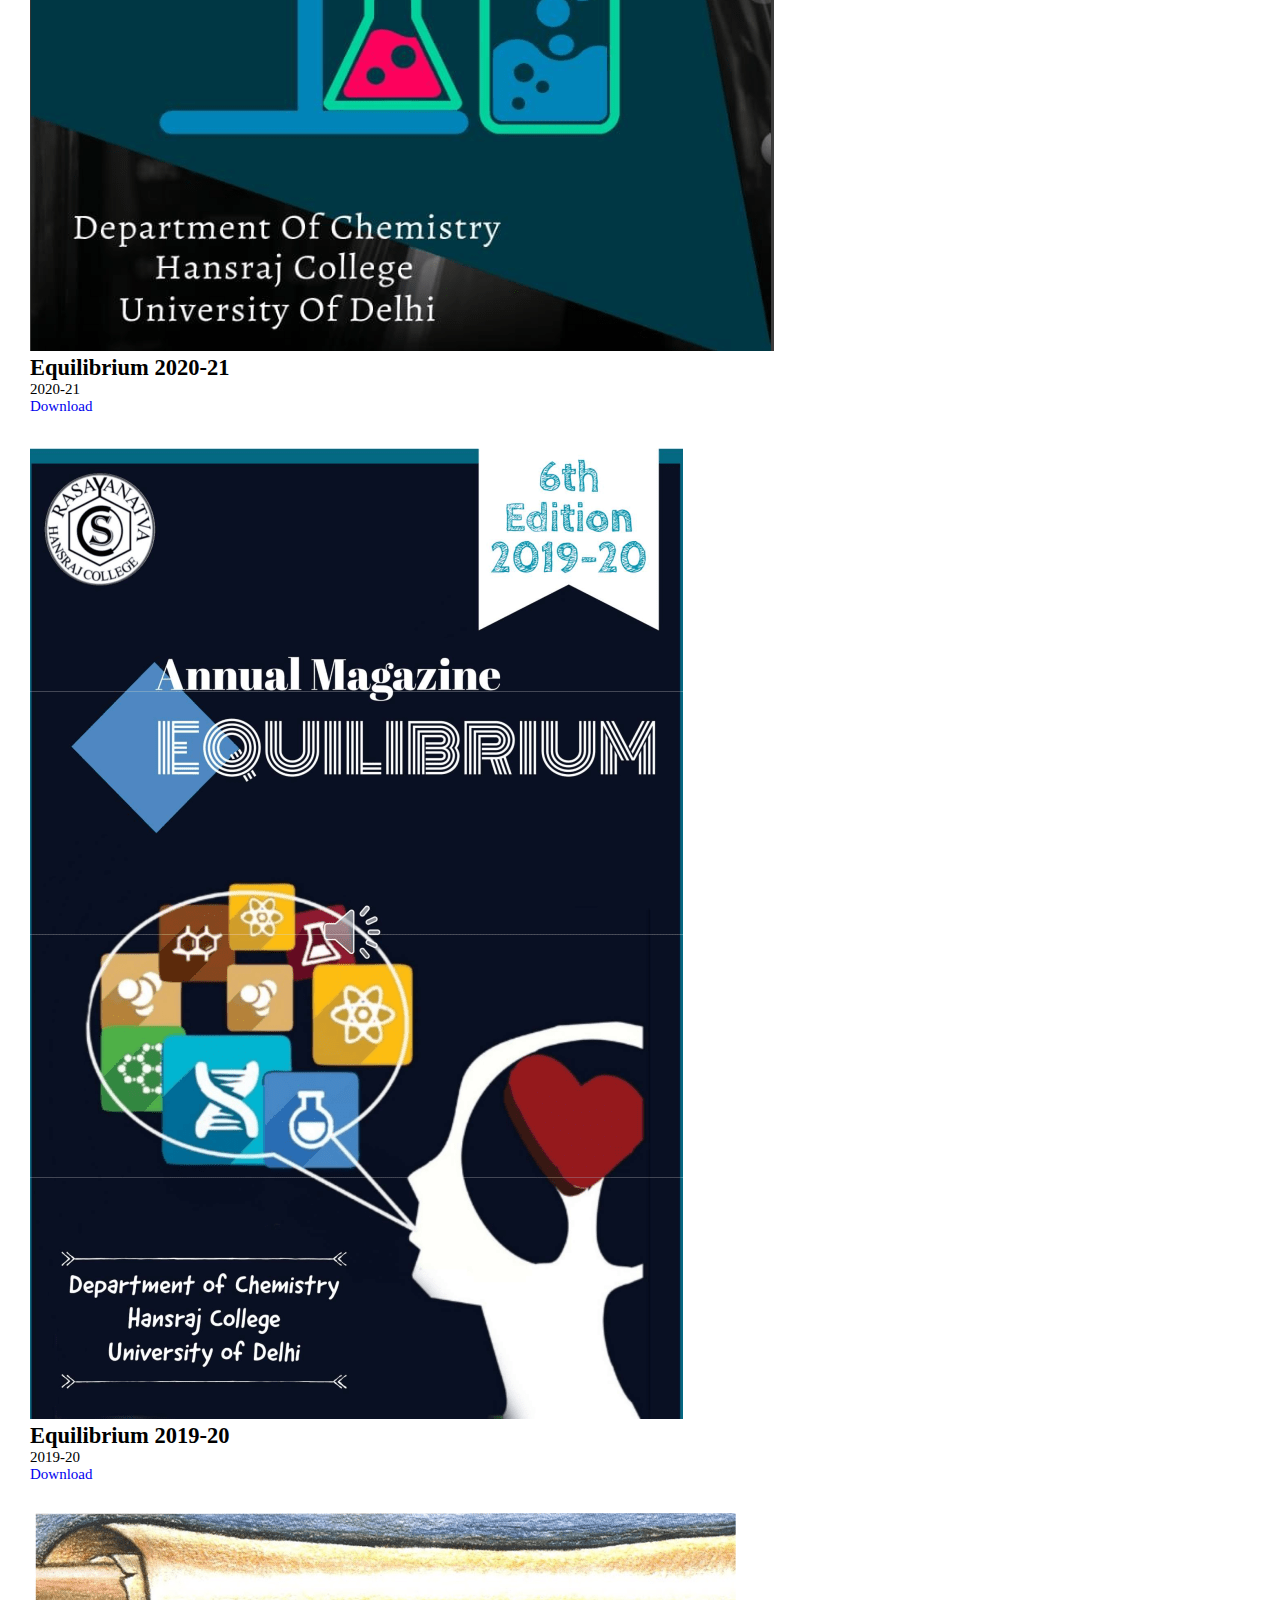
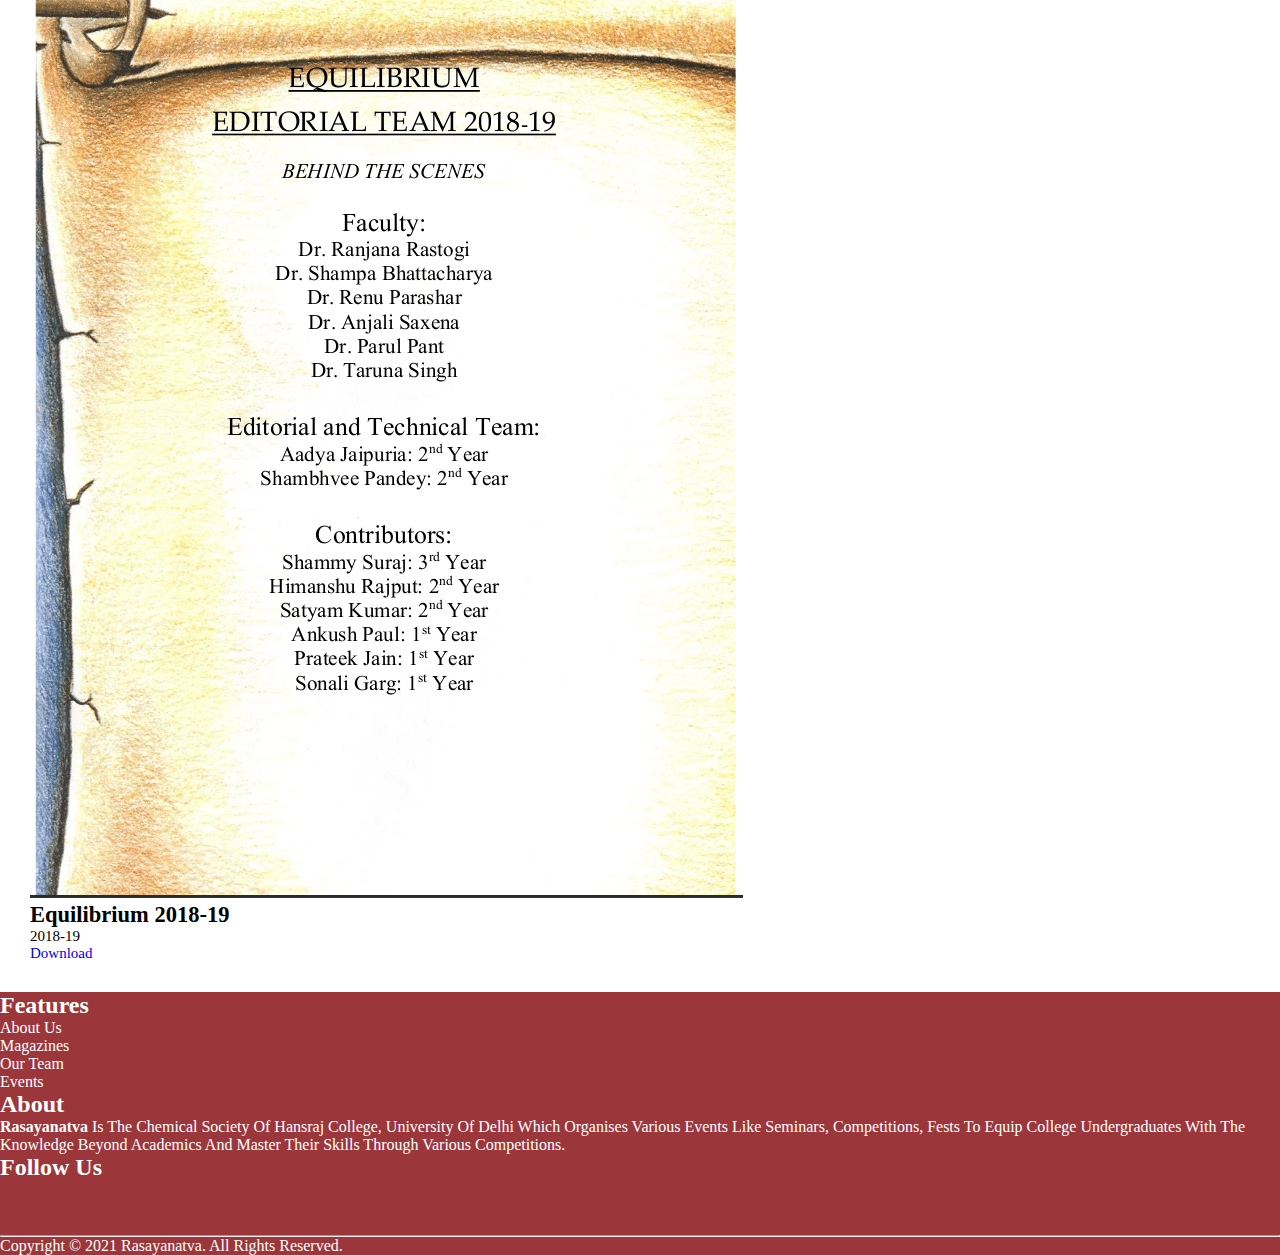
<file: jounrals.html>
<!DOCTYPE html>
<html lang="en">

<head>
    <meta charset="UTF-8" />
    <meta http-equiv="X-UA-Compatible" content="IE=edge" />
    <meta name="viewport" content="width=device-width, initial-scale=1.0" />
    <title>JRCS - Journal of Rasayantva The Chemical Society</title>
    <!-- BOOTSTRAP -->
    <link href="https://cdn.jsdelivr.net/npm/bootstrap@5.1.0/dist/css/bootstrap.min.css" rel="stylesheet"
        integrity="sha384-KyZXEAg3QhqLMpG8r+8fhAXLRk2vvoC2f3B09zVXn8CA5QIVfZOJ3BCsw2P0p/We" crossorigin="anonymous" />
    <link rel="stylesheet" href="https://use.fontawesome.com/releases/v5.15.3/css/all.css"
        integrity="sha384-SZXxX4whJ79/gErwcOYf+zWLeJdY/qpuqC4cAa9rOGUstPomtqpuNWT9wdPEn2fk" crossorigin="anonymous" />
    <link rel="stylesheet" href="style.css" />
    <link rel="stylesheet" href="https://cdnjs.cloudflare.com/ajax/libs/animate.css/3.7.0/animate.min.css">
</head>

<body>

    <!-- NAVIGATION -->
    <nav class="navbar navbar-expand-lg navbar-light sticky-top" id="start">
        <div class="container-fluid">
            <a class="navbar-brand " href="index.html">Rasayanatva</a>
            <button class="navbar-toggler" type="button" data-bs-toggle="collapse"
                data-bs-target="#navbarSupportedContent" aria-controls="navbarSupportedContent" aria-expanded="false"
                aria-label="Toggle navigation">
                <span class="navbar-toggler-icon"></span>
            </button>
            <div class="collapse navbar-collapse justify-content-end" id="navbarSupportedContent">
                <ul class="navbar-nav me-auto mb-2 mb-lg-0">
                    <li class="nav-item">
                        <a class="nav-link" href="home.html#about">About Us</a>
                    </li>
                    <li class="nav-item">
                        <a class="nav-link" href="jounrals.html">magazines</a>
                    </li>
                    <li class="nav-item">
                        <a class="nav-link" href="team.html">Our team</a>
                    </li>

                    <li class="nav-item">
                        <a class="nav-link" href="event.html">Events</a>
                    </li>

                </ul>
                <form class="d-flex">
                    <div class="justify-content-end">
                        <!-- <button class="btn btn-outline-success" type="submit"> -->
                        <div class="social-icons m-3">
                            <a class="spacing_social_icons" href="https://www.facebook.com/RasayanatvaHRC/ ">
                                <i class="fab fa-2x fa-facebook"></i></a>
                            <a class="spacing_social_icons"
                                href="https://www.instagram.com/rasayanatva2.0/?igshid=qapjvji4umu6">
                                <i class="fab fa-2x fa-instagram"></i></a>
                            <a class="spacing_social_icons"
                                href="https://www.linkedin.com/company/department-of-chemistry-hrc ">
                                <i class="fab fa-2x fa-linkedin"></i></a>
                        </div>
                    </div>
                </form>
            </div>
        </div>
    </nav>
    <section class="
        container-fluid
        d-flex
        justify-content-center
        align-items-center
 

      " id="hello">
        <div class="row p-4 pb-0 pe-lg-0 pt-lg-5 align-items-center">
            <div class="col-lg-12 p-3 p-lg-5 pt-lg-3">
                <h1 class="display-4 fw-bold lh-1">Founding Members Remarks</h1>
                <p class="">Hope you all are healthy and safe. We are honoured that you have picked our journal
                    to read. As a student of B.Sc. Honours in Chemistry from Hansraj College, one could expect a rat
                    race competition omnipresent in the institution owing to the brightest minds from all over the
                    country. We embrace the diversity, share ideas, cultures, and also some typical stigmatisation.
                    The acknowledgement of the students on Chemistry being peripheralized to textbooks with little
                    relevance in advances, technology and everyday life is the biggest sceptical thought that
                    prevails. Another factor reflecting the delusionality among the majority of students is cynicism
                    to the subject they have chosen to pursue for graduation.
                    ​
                    Disturbed to know the belief among the students that only being inclined to academics with no
                    knowledge out of the sphere and latching to the comfort zone is enough while few others who lack
                    the knowledge to access the scientific developments by their own and yet another category of
                    students who give up on being jargonised by the research papers, we at Rasayanatva, The Chemical
                    Society of Hansraj College came up with the thought to equip the students with scientific
                    inventions and advancements from every field of Chemistry, about the researchers conducted or
                    happening and the honourable scientists, in a clear, lucid and simplified way. We believe, this
                    will preserve or foster the enthusiasm within students about the subject which has so much to
                    offer and they might not know.
                    ​
                    Rasayanatva has enlisted few visions. When in 2020, for the first time, we hosted a National
                    Seminar featuring renowned scientists and providing a platform between them and students to
                    exchange the thoughts on Environmental Sustainability, the idea to begin with a scientific
                    journal strike. Due to non-existence of proper planning and orientation the idea postponed and
                    after few months, we, paired with a very hardworking junior team mustered up the strength to
                    launch our very first journal this year. It has been months that our team has been doing
                    research and gathering the ethical data on the invariant topics centred on Chemistry. 
                     
                    This journal is an effort and tool to boost your confidence that might have been belittled, to
                    discover the wealth of wisdom, to enrich the quality of your life, to bring the more of yourself
                    into your work and to discover your calling. Since it is our very first issue of the journal, we
                    would love your suggestions or any improvements you feel mentionable. <strong>You could email to us
                        at: rasayanatva.hansraj@gmail.com</strong> </p>
                <strong> Founding members <br>
                    Ankush Paul (President) <br>
                    Prateek Jain (Vice President) <br>
                    ​Vasu Mittal (Vice President) </strong>
            </div>

        </div>

    </section>
    <section class="
        container-fluid
        d-flex
        justify-content-center
        align-items-center
      " id="sec-9">
        <div class="row">
            <div class="col-sm-12">
                <h1 class="display-1">Founding Editors Remarks</h1>
                <p class="lead"> Being a student of chemistry has always fascinated us because unlike other subjects,
                    where the object of
                    study can be seen or observed, we enjoy no such powers. We work on molecular and atomic levels
                    without
                    seeing them. Their essence can only be felt and enjoyed making it one of the toughest subject to
                    work
                    with. Yet it attracts thousands of people towards itself because of its tremendous power to change
                    the
                    world. The atomic bomb that changed the course of history, the nuclear power plants which
                    revolutionized
                    the electricity supply, the plethora number of medicines which has advanced the medical field and
                    what
                    not. Right from cosmetics to the cosmos, everything has a chemistry of its own. The list of
                    achievements
                    of chemistry is a never ending one.
                    ​
                    It has been almost a year and struggle with this pandemic is still not over. Scientists, researchers
                    and
                    scholars are all aiming towards the development of vaccine to curb this pandemic and their only ray
                    of
                    hope is an integrated approach in fields of biomedicine using biochemistry and cheminformatics. The
                    way
                    these research applications are revolutionizing this field gives everyone a hope that it is for sure
                    possible to curb this pandemic.
                    ​
                    These achievements come from a scientific temperament which develops gradually over years and as a
                    result of acquiring knowledge related it. The Chemical Journal of Rasayanatva helps the students to
                    foster in them this scientific rationale in their formative years. This journal is an initiative to
                    do
                    so.  It is the first time that any college society is launching their own journal so we hope to get
                    immense love from all our readers. We welcome all constrictive criticism regarding this journal.
                    <br>

                    <strong>
                        Happy reading! <br>
                        Editors-in-chief <br>
                        Kirti Kashyap Taijas <br>
                        Prashansa Mehta
                    </strong>
                </p>
            </div>
        </div>
    </section>
    <section class="
        container
        d-flex
        justify-content-center
        align-items-center
        shadow-lg
        my-4
 

      " id="hello">
        <div class="row p-4 pb-0 pe-lg-0 pt-lg-5 align-items-center">
            <div class="col-lg-12 p-3 p-lg-5 pt-lg-3">
                <h1 class="display-4 fw-bold lh-1">CURRENT EDITOR’S REMARK</h1>
                <p class="">Salut beautiful readers!
                    “Modern Chemistry with its far-reaching generalizations and hypothesis is a fine example of how the
                    human mind can go in exploring the unknown beyond the limits of human senses.”
                    ~ Horace G. Deming
                    Being the students of Chemistry, we can staunchly vouch for the aforesaid quote. The consequences of
                    Chemistry are patently comprehensive!
                    Chemistry isn’t something that is merely confided to a laboratory, it’s something that is within
                    you.
                    From its essential contributions to humanity in food and medicines, clothes and housing, energy and
                    raw
                    materials to its breakthrough publication of the genetic code for SARS- CoV-2, its omnipresence
                    cannot
                    be gainsaid.
                    This website is Rasayanatva’s passion project to satiate your mind with an eclectic range of topics
                    of
                    Chemistry and quench your thirst for scientific literature.
                </p>
                <strong> Editors-in-chief <br>
                    Anandika Gupta<br>
                    Ritul Sharma <br>
                </strong>
            </div>

        </div>

    </section>

    <section class="
        container
       
        d-flex
        justify-content-center
        align-items-center
        
      " id="mem">
        <div class="row ">
            <div class="col-sm-12 text-center">
                <h1 class="display-4 fw-bold lh-1">Articles</h1>
                <div class="row text-center mx-2">

                    <div class="col-sm-4">
                        <div class="card mb-4 rounded-3 shadow">
                            <img src="img/issue1.png" class="card-img-top" alt="..." />

                            <div class="card-body">

                                <h2 class="crd-header">
                                    JRCS Issue -1

                                </h2>
                                <h4>12 Feb 2020</h4>

                                <a href="JRCS-ISSUE1-min.pdf" download
                                    class="primaryBtn btn btn-lg btn-outline-dark">
                                    Download</a>
                            </div>
                        </div>
                    </div>
                    <div class="col-sm-4">
                        <div class="card mb-4 rounded-3 shadow">

                            <img src="img/issue2.png" class="card-img-top" alt="..." />


                            <div class="card-body">

                                <h2 class="crd-header">
                                    JRCS Issue -2

                                </h2>
                                <h4>12 Feb 2020</h4>
                                <a href="JRCS-ISSUE2-min.pdf" download
                                class="primaryBtn btn btn-lg btn-outline-dark">
                                Download</a>


                            </div>
                        </div>
                    </div>

                    <div class="col-sm-4">
                        <div class="card mb-4 rounded-3 shadow">

                            <img src="img/issue3.png" class="card-img-top" alt="..." />


                            <div class="card-body">

                                <h2 class="crd-header">
                                    JRCS Issue -3

                                </h2>
                                <h4>1 Feb 2022</h4>
                                <a href="JRCS-ISSUE3-min.pdf" download
                                class="primaryBtn btn btn-lg btn-outline-dark">
                                Download</a>


                            </div>
                        </div>
                    </div>

                    <div class="col-sm-4">
                        <div class="card mb-2 rounded-3 shadow">
                            <img src="img/th.png" class="card-img-top" alt="..." />

                            <div class="card-body">

                                <h2 class="crd-header">
                                    Equilibrium 2020-21

                                </h2>
                                <h4>2020-21</h4>

                                <a href="#" download="Equilibrium 2020-21-min.pdf"
                                    class="primaryBtn btn btn-lg btn-outline-dark">Download
                                </a>
                            </div>
                        </div>
                    </div>

                    <div class="col-sm-6">
                        <div class="card mb-4 rounded-3 shadow">
                            <img src="img/fr.png" class="card-img-top" alt="..." />

                            <div class="card-body">

                                <h2 class="crd-header">
                                    Equilibrium 2019-20

                                </h2>
                                <h4>2019-20</h4>

                                <a href="#" download="Equilibrium 2019-20-min.pdf"
                                    class="primaryBtn btn btn-lg btn-outline-dark">
                                    Download</a>
                            </div>
                        </div>
                    </div>

                    <div class="col-sm-6">
                        <div class="card mb-4 rounded-3 shadow">
                            <img src="img/fv.png" class="card-img-top" alt="..." />

                            <div class="card-body">

                                <h2 class="crd-header">
                                    Equilibrium 2018-19

                                </h2>
                                <h4>2018-19</h4>

                                <a href="#" download="Equilibrium 2018-19-min.pdf"
                                    class="primaryBtn btn btn-lg btn-outline-dark">Download
                                </a>
                            </div>
                        </div>
                    </div>
                </div>
            </div>
        </div>
    </section>
    <!-- Footer START -->

    <section class="container-fluid info" id="footer">
        <footer class="text-center  pt-4 pt-md-5 ">
            <div class="row">
                <div class="col-sm-3">
                    <h2 class="display-6">Features</h2>
                    <ul class="navbar-nav me-auto mb-2 mb-lg-0">
                        <li class="nav-item">
                            <a class="nav-link" href="#about">About Us</a>
                        </li>
                        <li class="nav-item">
                            <a class="nav-link" href="jounrals.html">magazines</a>
                        </li>
                        <li class="nav-item">
                            <a class="nav-link" href="team.html">Our team</a>
                        </li>

                        <li class="nav-item">
                            <a class="nav-link" href="event.html">Events</a>
                        </li>

                    </ul>
                </div>
                <div class=" col-sm-6">
                    <h2 class="display-6">About</h2>
                    <p class="lead"> <strong> Rasayanatva </strong> is the Chemical Society of Hansraj College,
                        University of Delhi which
                        organises various events like seminars, competitions, fests to equip college undergraduates with
                        the knowledge beyond academics and master their skills through various competitions.</p>
                </div>
                <div class=" col-sm-3">
                    <h2 class="display-6">Follow us</h2>
                    <ul class="list-unstyled">
                        <li><a class="text-muted" href="https://www.facebook.com/RasayanatvaHRC/"><i
                                    class="fab fa-facebook fa-2x"></i></a></li>
                        <li><a class="text-muted"
                                href="https://www.instagram.com/rasayanatva2.0/?igshid=qapjvji4umu6"><i
                                    class="fab fa-instagram fa-2x"></i></a></li>
                        <li><a class="text-muted"
                                href="https://www.linkedin.com/company/department-of-chemistry-hrc "><i
                                    class="fab fa-linkedin fa-2x"></i></li>
                    </ul>
                </div>
            </div>

            <hr />

            <div class="d-grid gap-2 d-m-flex justify-content-md-center mx-3">



                <p class="copyright">Copyright © 2021 Rasayanatva. All rights reserved.</p>
            </div>
        </footer>
    </section>


    <!-- FOOTER END -->


    <script src="index.js"></script>
    <!-- JavaScript Bundle with Popper -->
    <script src="https://cdn.jsdelivr.net/npm/bootstrap@5.1.0/dist/js/bootstrap.bundle.min.js"
        integrity="sha384-U1DAWAznBHeqEIlVSCgzq+c9gqGAJn5c/t99JyeKa9xxaYpSvHU5awsuZVVFIhvj" crossorigin="anonymous">
    </script>
</body>

</html>
</file>
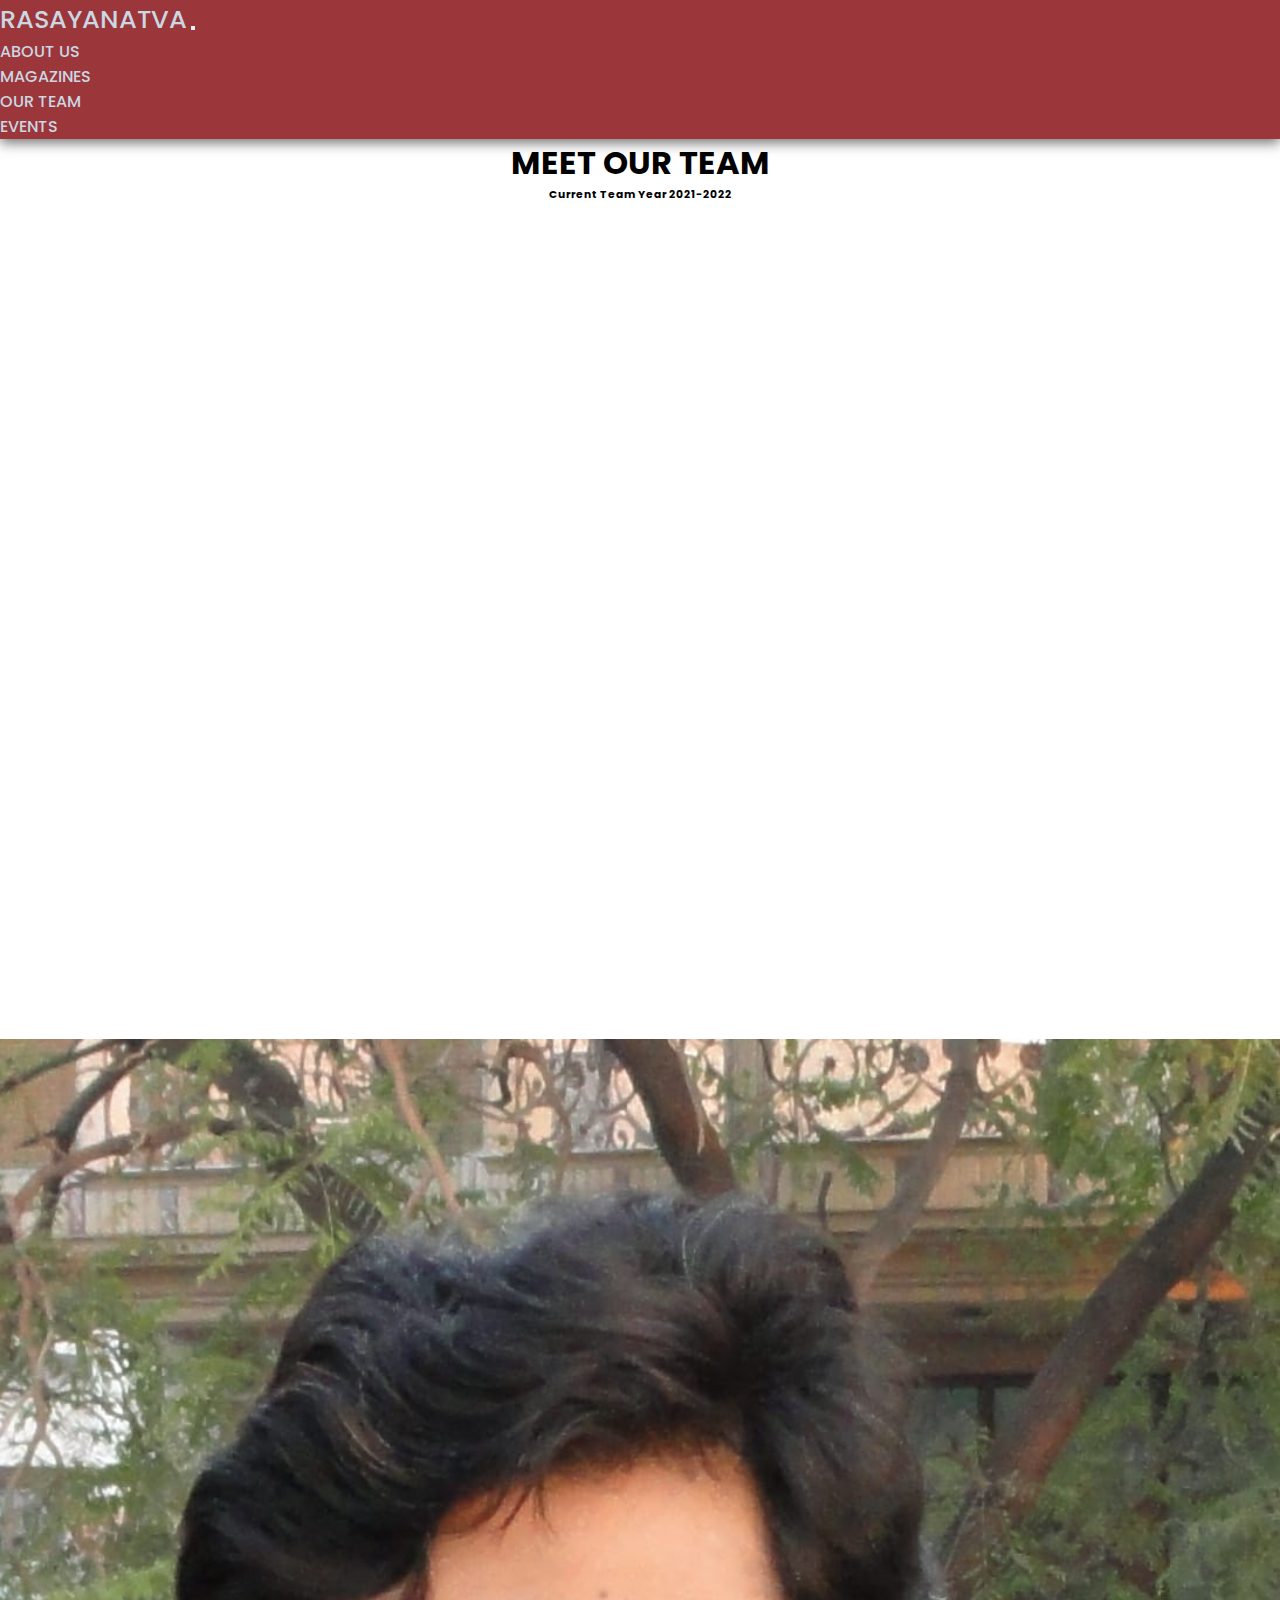
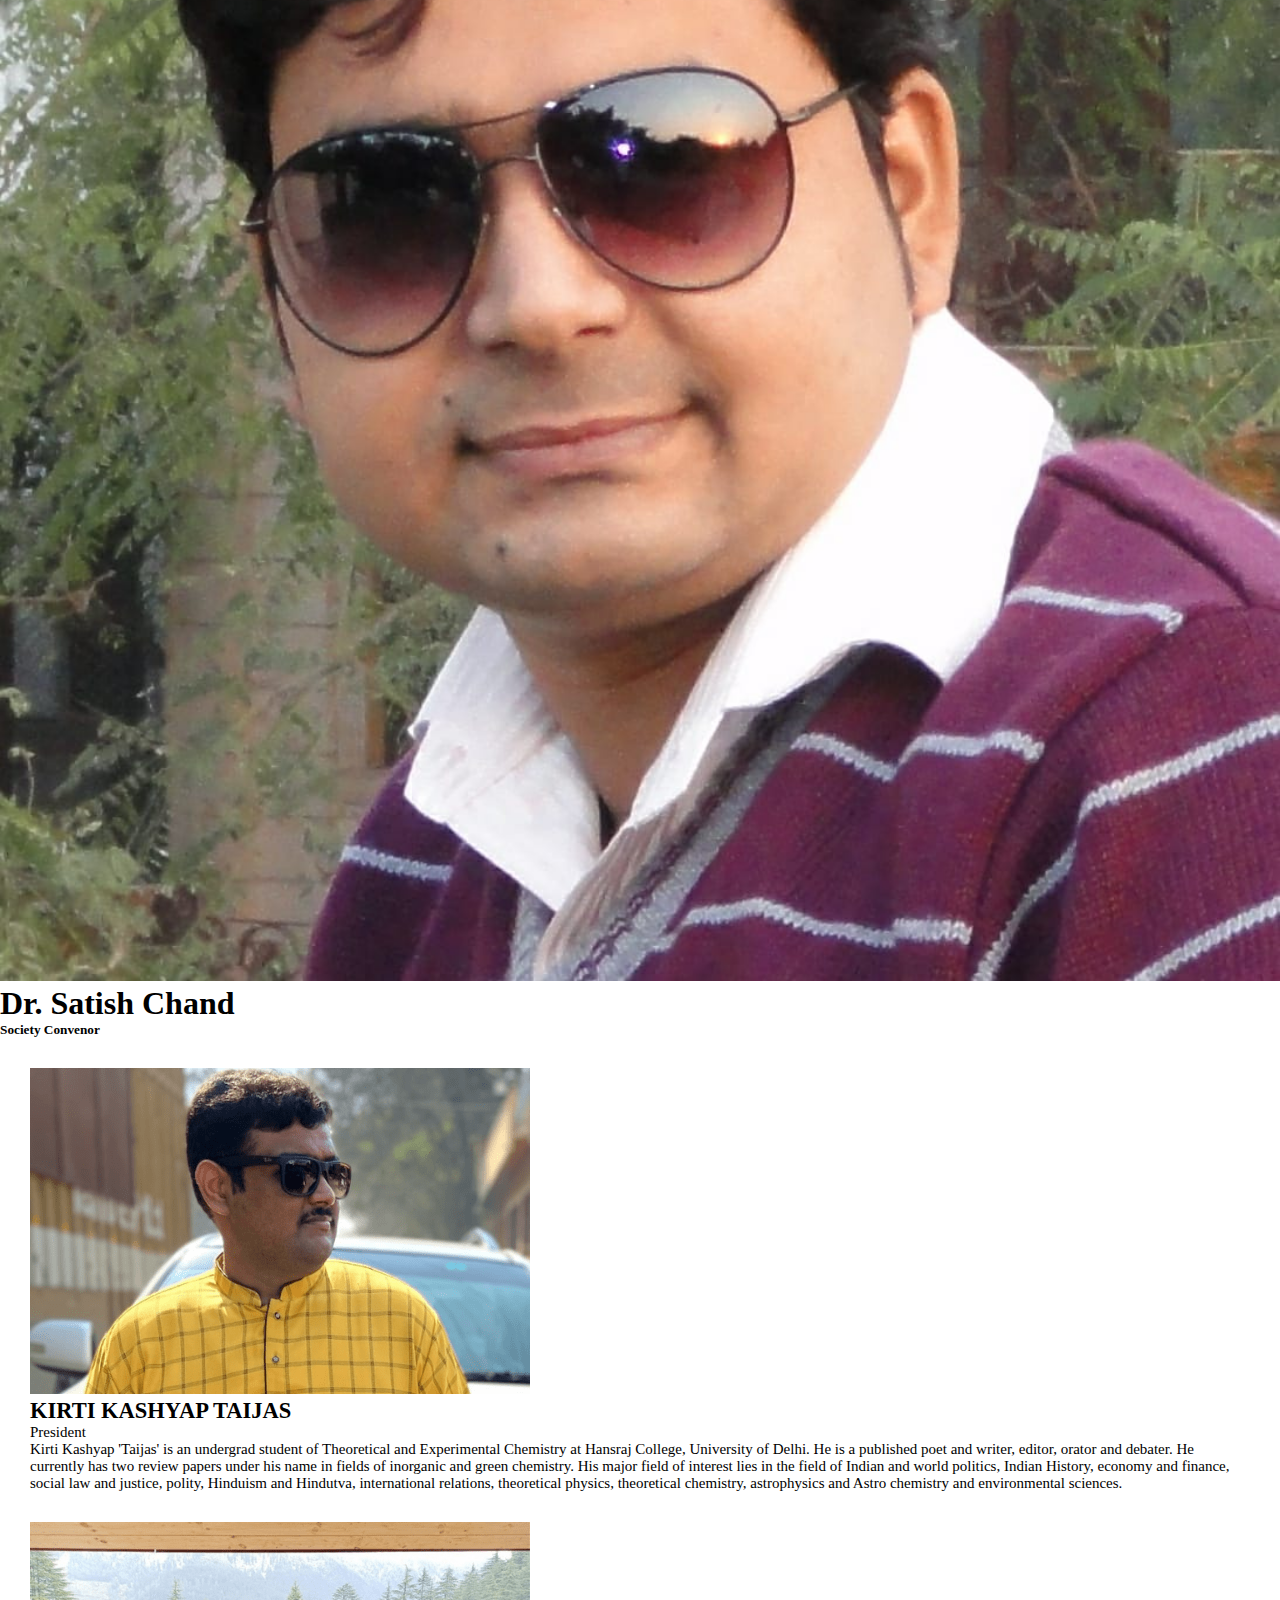
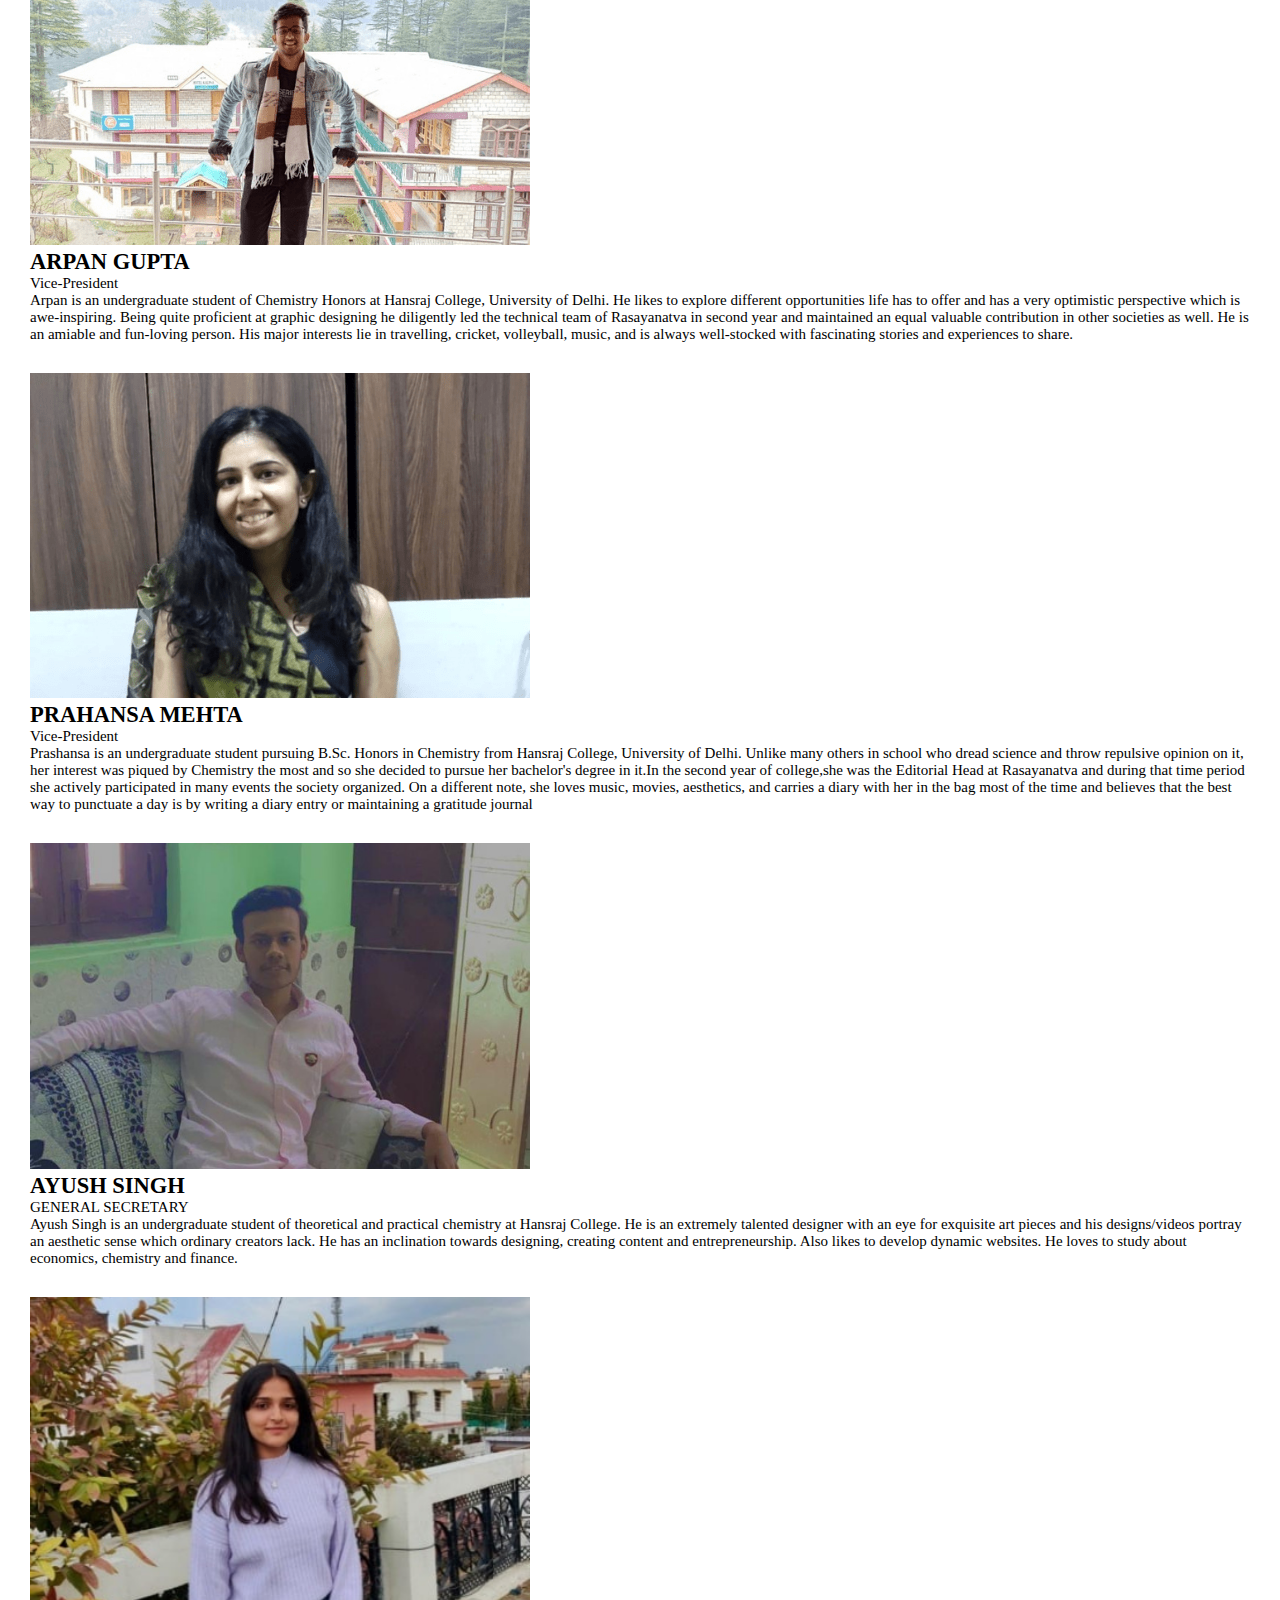
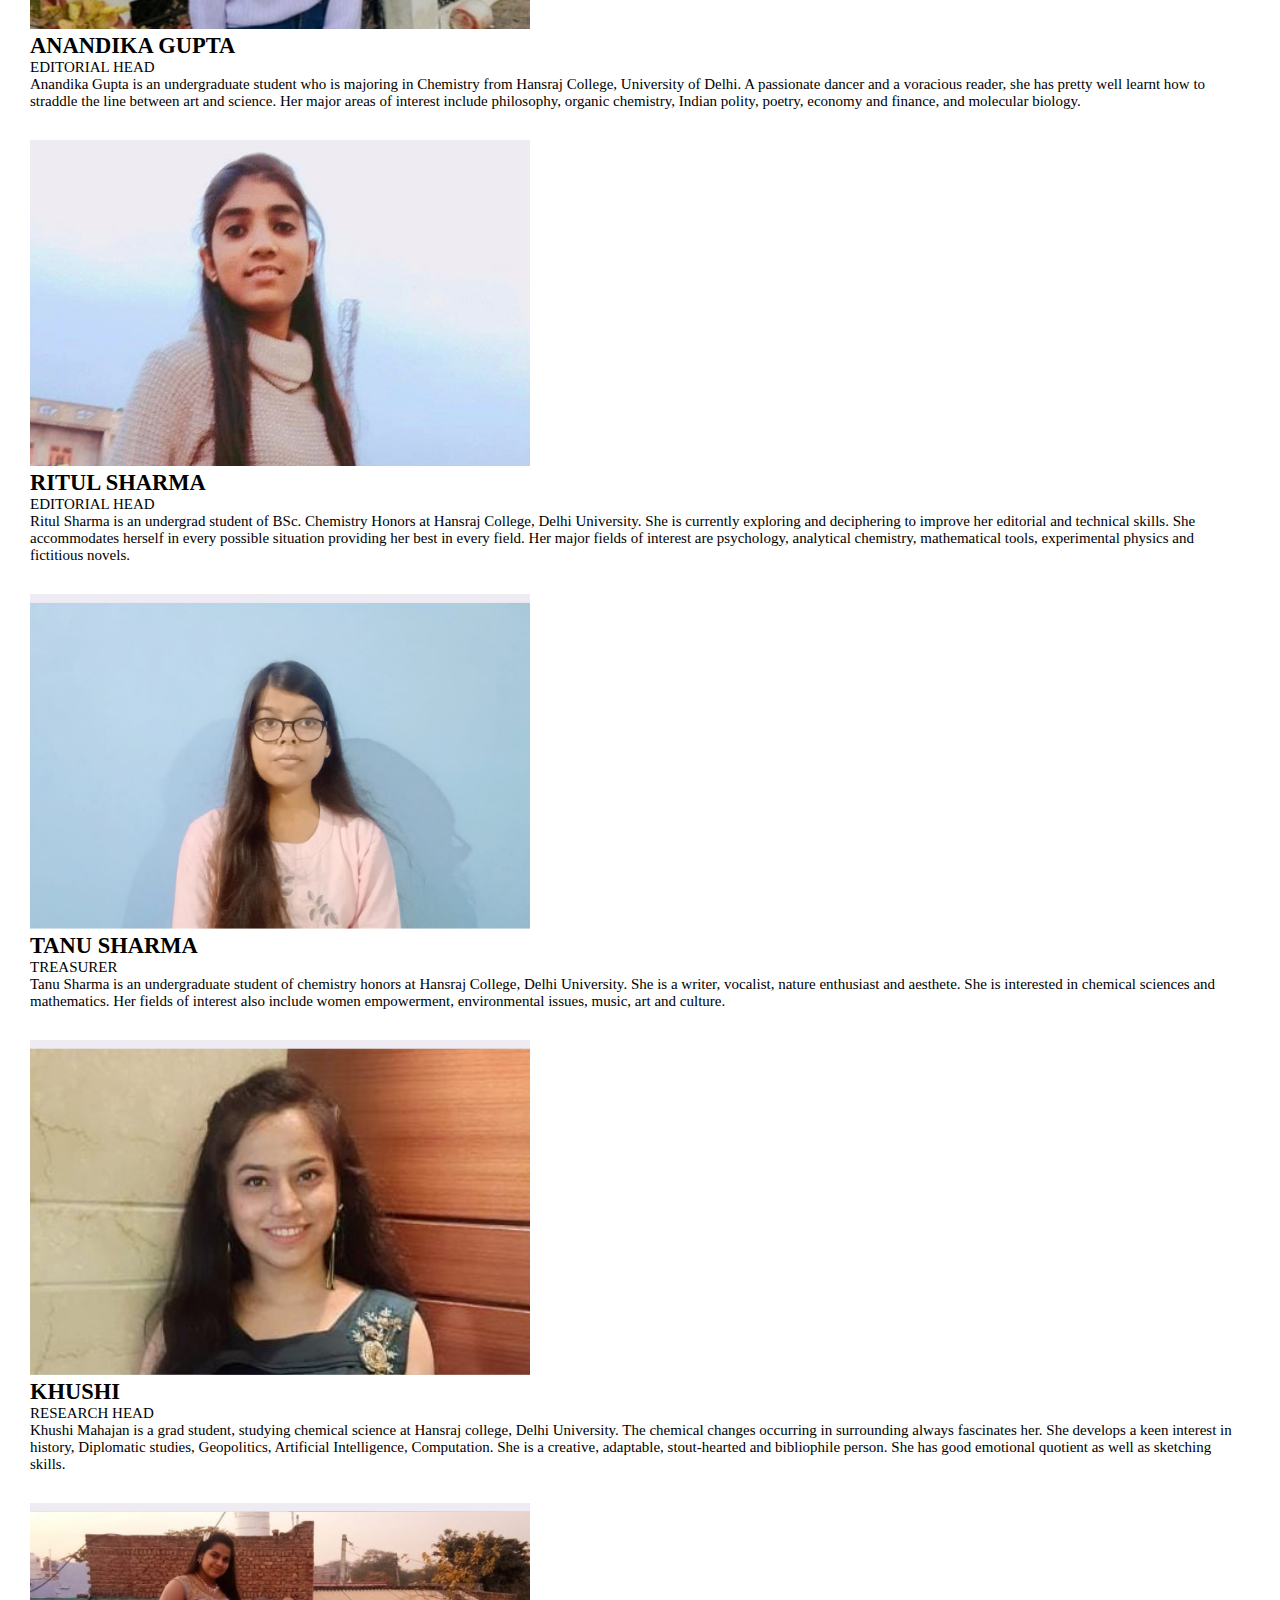
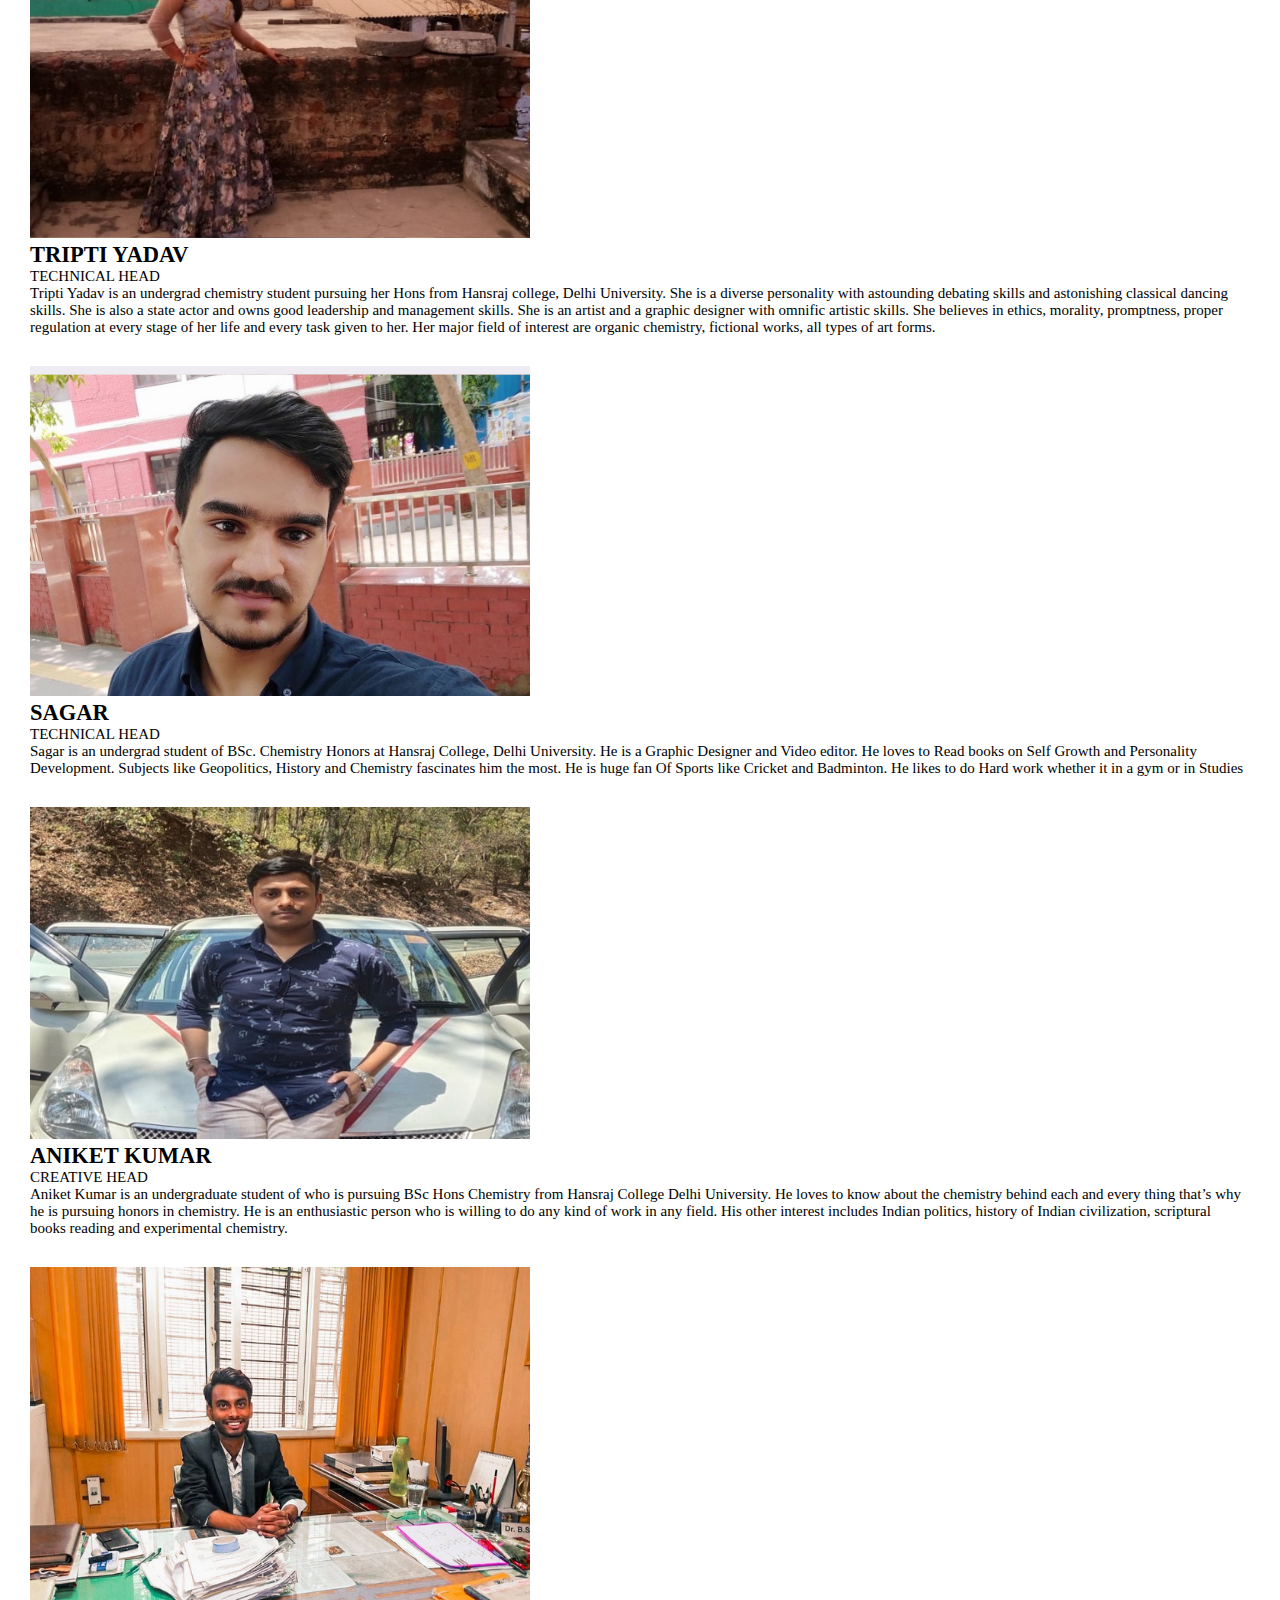
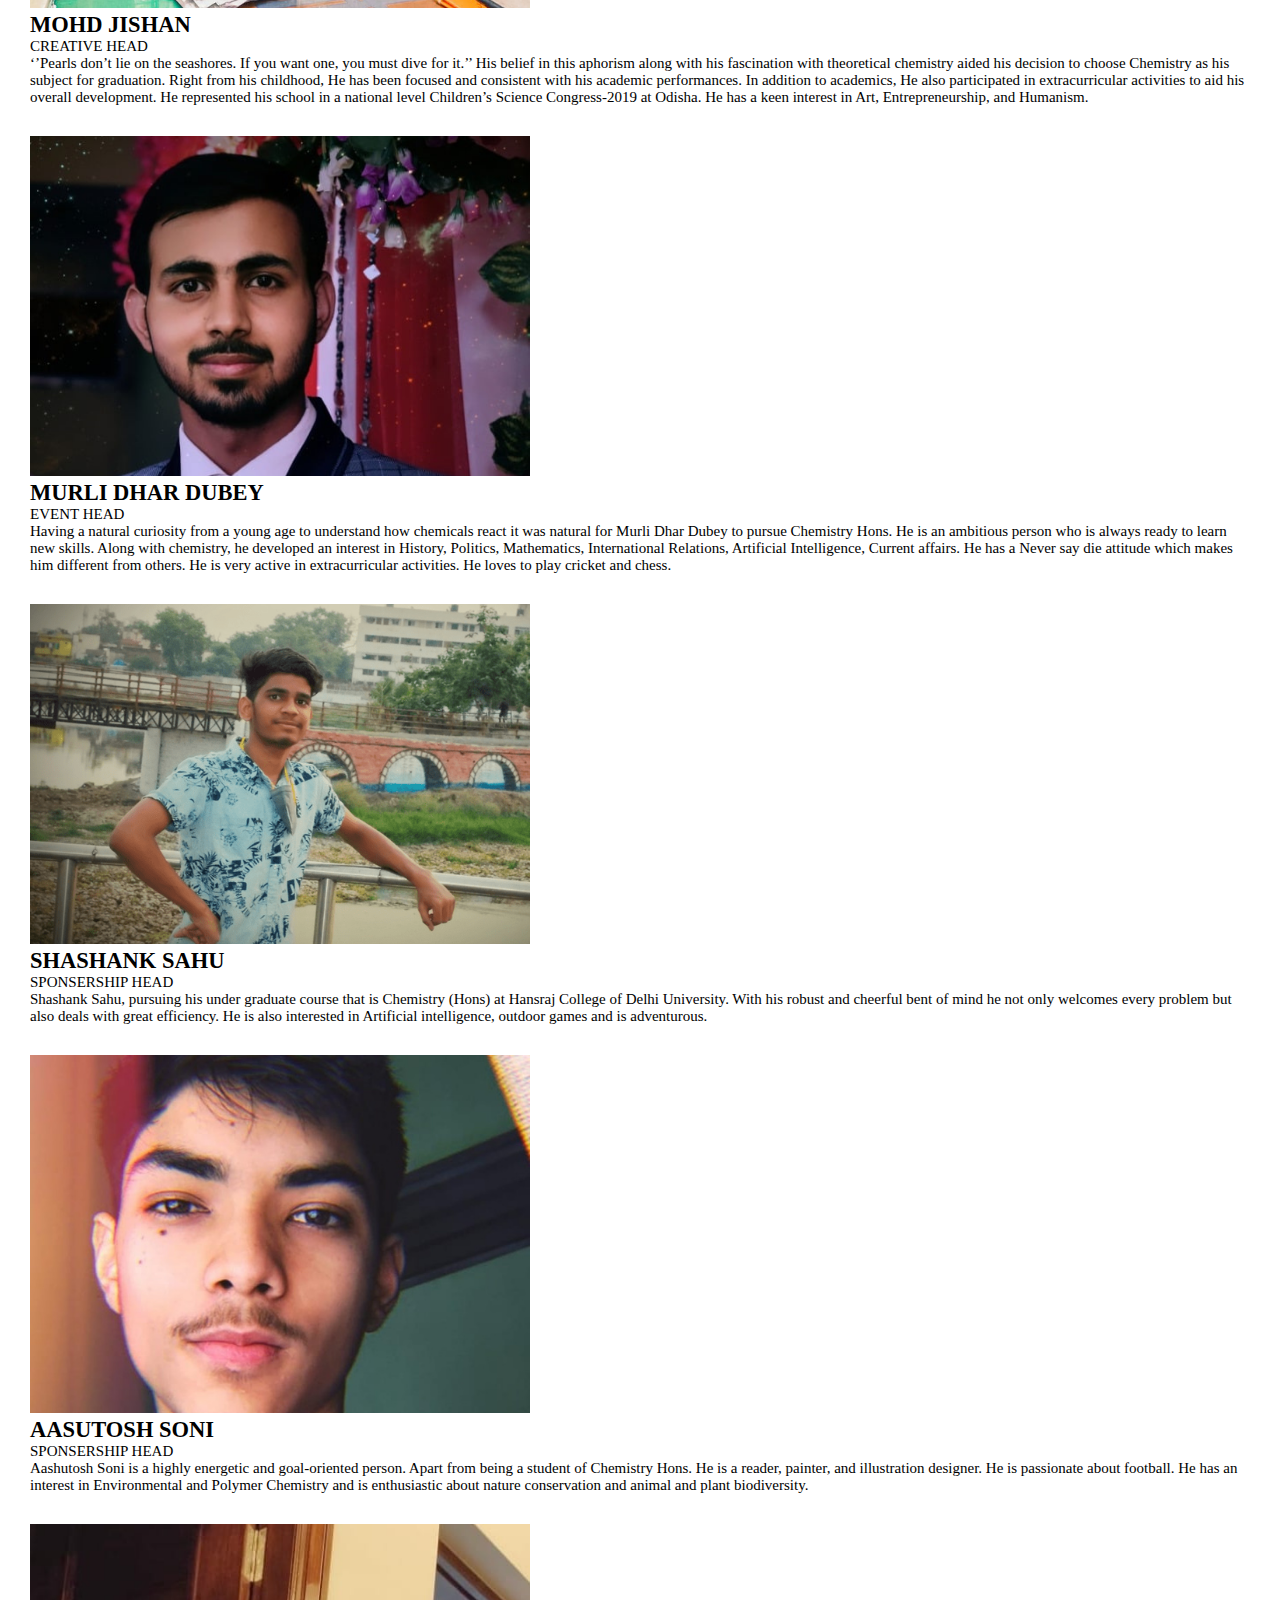
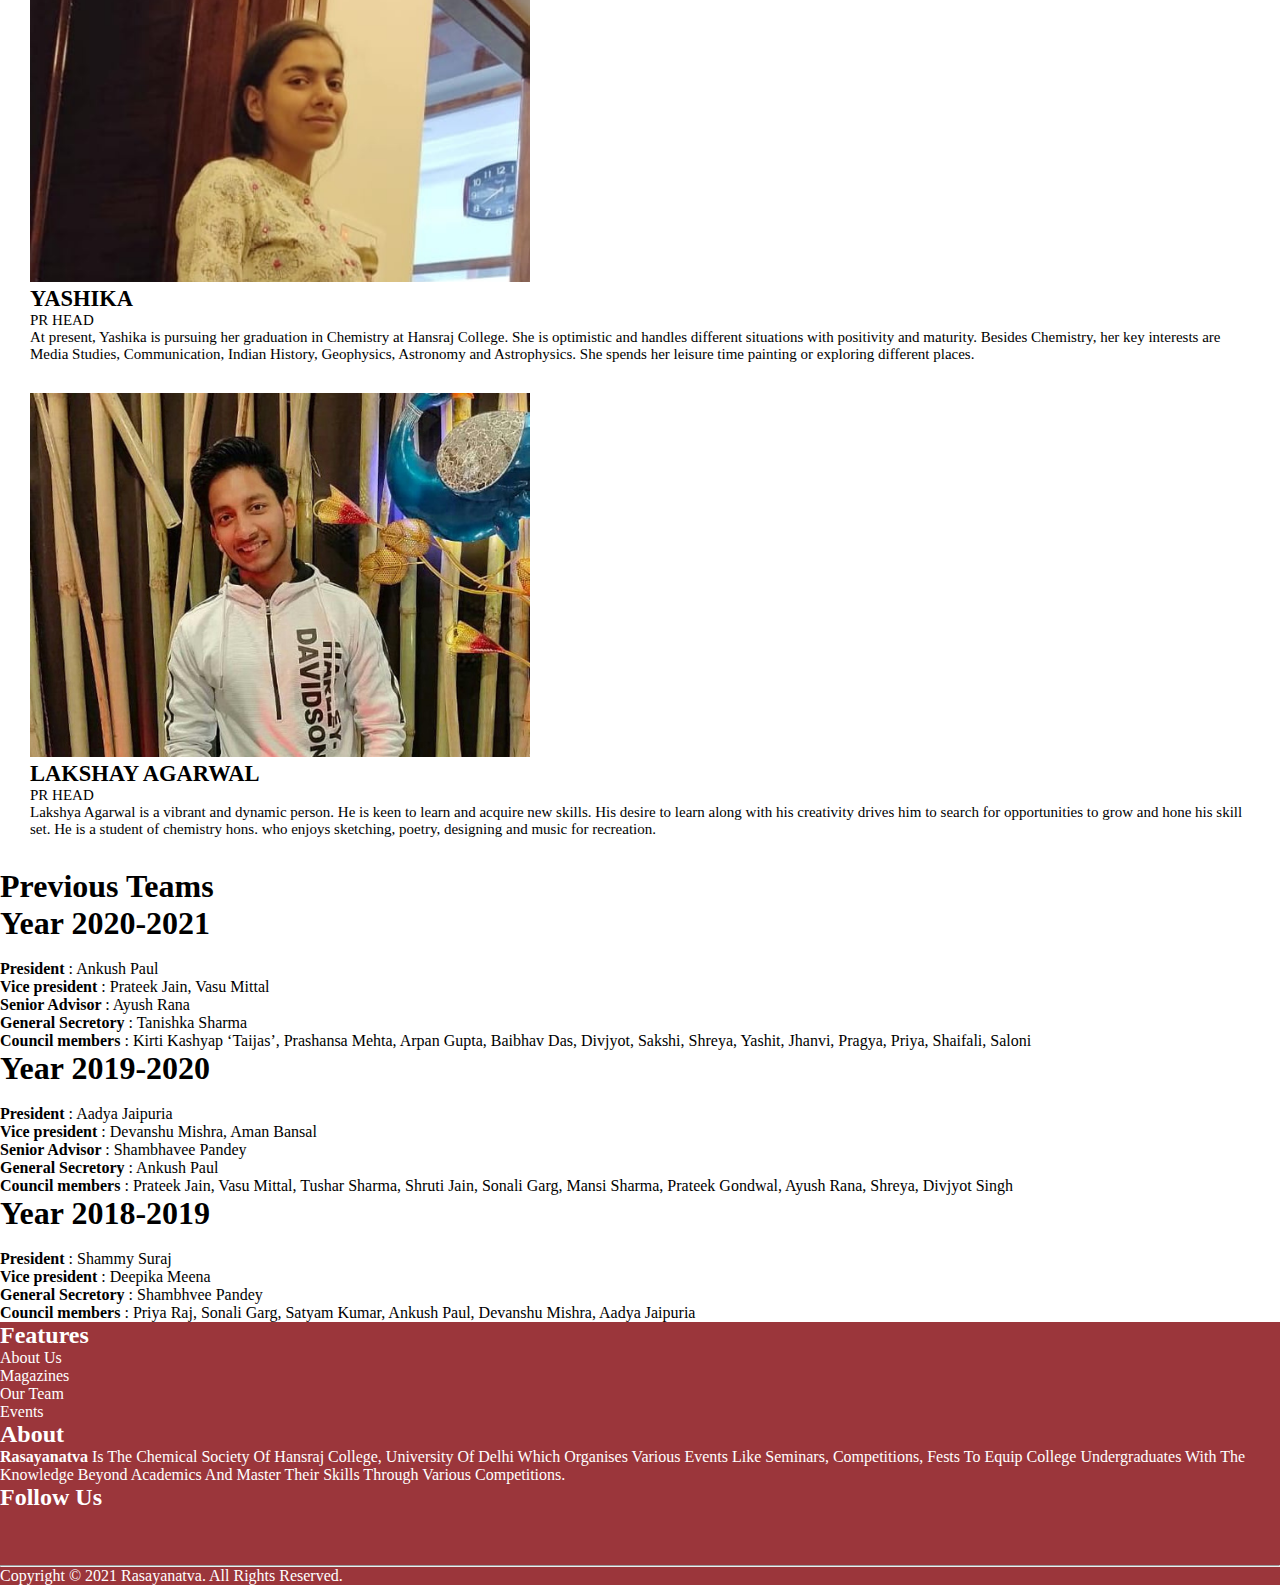
<file: team.html>
<!DOCTYPE html>
<html lang="en">

<head>
  <meta charset="UTF-8" />
  <meta http-equiv="X-UA-Compatible" content="IE=edge" />
  <meta name="viewport" content="width=device-width, initial-scale=1.0" />
  <title>JRCS - Journal of Rasayantva The Chemical Society</title>
  <!-- BOOTSTRAP -->
  <link href="https://cdn.jsdelivr.net/npm/bootstrap@5.1.0/dist/css/bootstrap.min.css" rel="stylesheet"
    integrity="sha384-KyZXEAg3QhqLMpG8r+8fhAXLRk2vvoC2f3B09zVXn8CA5QIVfZOJ3BCsw2P0p/We" crossorigin="anonymous" />
  <link rel="stylesheet" href="https://use.fontawesome.com/releases/v5.15.3/css/all.css"
    integrity="sha384-SZXxX4whJ79/gErwcOYf+zWLeJdY/qpuqC4cAa9rOGUstPomtqpuNWT9wdPEn2fk" crossorigin="anonymous" />
  <link rel="stylesheet" href="style.css" />

  <link rel="stylesheet" href="https://cdnjs.cloudflare.com/ajax/libs/animate.css/3.7.0/animate.min.css">


</head>

<body>
  <!-- NAVIGATION -->
  <nav class="navbar navbar-expand-lg navbar-light sticky-top" id="start">
    <div class="container-fluid">
      <a class="navbar-brand " href="index.html">Rasayanatva</a>
      <button class="navbar-toggler" type="button" data-bs-toggle="collapse" data-bs-target="#navbarSupportedContent"
        aria-controls="navbarSupportedContent" aria-expanded="false" aria-label="Toggle navigation">
        <span class="navbar-toggler-icon"></span>
      </button>
      <div class="collapse navbar-collapse justify-content-end" id="navbarSupportedContent">
        <ul class="navbar-nav me-auto mb-2 mb-lg-0">
          <li class="nav-item">
            <a class="nav-link" href="home.html#about">About Us</a>
          </li>
          <li class="nav-item">
            <a class="nav-link" href="jounrals.html">magazines</a>
          </li>
          <li class="nav-item">
            <a class="nav-link" href="team.html">Our team</a>
          </li>

          <li class="nav-item">
            <a class="nav-link" href="event.html">Events</a>
          </li>

        </ul>
        <form class="d-flex">
          <div class="justify-content-end">
            <!-- <button class="btn btn-outline-success" type="submit"> -->
            <div class="social-icons m-3">
               <a class="spacing_social_icons" href="https://www.facebook.com/RasayanatvaHRC/ ">
                 <i class="fab fa-2x fa-facebook"></i></a>
               <a class="spacing_social_icons" href="https://www.instagram.com/rasayanatva2.0/?igshid=qapjvji4umu6">
                 <i class="fab fa-2x fa-instagram"></i></a>
               <a class="spacing_social_icons" href="https://www.linkedin.com/company/department-of-chemistry-hrc ">
                 <i class="fab fa-2x fa-linkedin"></i></a>
            </div>
          </div>
        </form>
      </div>
    </div>
  </nav>
  <div class="
        container-fluid
        d-flex
        justify-content-center
        align-items-center
      " id="team">
    <div class="row">
      <div class="col-sm-12 animated fadeInLeft">

        <h1 class="display-1  ">MEET OUR TEAM</h1>
        <h6 class="display-2">
          Current Team
          Year 2021-2022
        </h6>

        <a href="#mem" class="learn-more fa"><br />
          <i class="fas fa-angle-down fa-6x"></i>
        </a>
      </div>
    </div>
  </div>


  <section class="
        container
        shadow-lg
      " id="about">

    <div class="row p-4 pb-0 pe-lg-0 pt-lg-5 align-items-center">
      <div class="col-lg-5 p-0">
        <img class="d-block rounded-lg-3" src="img/g.png" alt="" width="100%">
      </div>
      <div class="col-lg-7 p-3 p-lg-5 pt-lg-3">
        <h1 class="display-1 fw-bold lh-1">Dr. Satish Chand </h1>
        <h5 class="display-5">Society Convenor</h5>
      </div>

    </div>
  </section>







  <section class="
        container-fluid
       
        d-flex
        justify-content-center
        align-items-center
      " id="mem">
    <div class="row ">
      <div class="col-sm-12 text-center">
        <div class="row text-center mx-2">

          <div class="col-sm-4">
            <div class="card mb-4 rounded-3 shadow">
              <img src="img/PRESIDENT.png" class="card-img-top" alt="..." />

              <div class="card-body">

                <h2 class="crd-header">
                  KIRTI KASHYAP TAIJAS

                </h2>
                <h4>President</h4>
                <p class="card-text">Kirti Kashyap 'Taijas' is an undergrad student of Theoretical and Experimental
                  Chemistry at Hansraj College, University of Delhi. He is a published poet and writer, editor, orator
                  and debater. He currently has two review papers under his name in fields of inorganic and green
                  chemistry. His major field of interest lies in the field of Indian and world politics, Indian History,
                  economy and finance, social law and justice, polity, Hinduism and Hindutva, international relations,
                  theoretical physics, theoretical chemistry, astrophysics and Astro chemistry and environmental
                  sciences.</p>

              </div>
            </div>
          </div>
          <div class="col-sm-4">
            <div class="card mb-4 rounded-3 shadow">
              <img src="img/VICEPRESIDENT.png" class="card-img-top" alt="..." />

              <div class="card-body">

                <h2 class="crd-header">
                  ARPAN GUPTA

                </h2>
                <h4>Vice-President</h4>

                <p class="card-text">Arpan is an undergraduate student of Chemistry Honors at Hansraj College,
                  University of Delhi. He likes to explore different opportunities life has to offer and has a very
                  optimistic perspective which is awe-inspiring. Being quite proficient at graphic designing he
                  diligently led the technical team of Rasayanatva in second year and maintained an equal valuable
                  contribution in other societies as well. He is an amiable and fun-loving person. His major interests
                  lie in travelling, cricket, volleyball, music, and is always well-stocked with fascinating stories and
                  experiences to share.</p>

              </div>
            </div>
          </div>
          <div class="col-sm-4">
            <div class="card mb-4 rounded-3 shadow">
              <img src="img/VICEPRESIDENT2.png" class="card-img-top" alt="..." />

              <div class="card-body">

                <h2 class="crd-header">
                  PRAHANSA MEHTA

                </h2>
                <h4>Vice-President</h4>
                <p class="card-text">Prashansa is an undergraduate student pursuing B.Sc. Honors in Chemistry from
                  Hansraj College, University of Delhi. Unlike many others in school who dread science and throw
                  repulsive opinion on it, her interest was piqued by Chemistry the most and so she decided to pursue
                  her bachelor's degree in it.In the second year of college,she was the Editorial Head at Rasayanatva
                  and during that time period she actively participated in many events the society organized. On a
                  different note, she loves music, movies, aesthetics, and carries a diary with her in the bag most of
                  the time and believes that the best way to punctuate a day is by writing a diary entry or maintaining
                  a gratitude journal</p>


              </div>
            </div>
          </div>
          <div class="col-sm-3">
            <div class="card mb-4 rounded-3 shadow">
              <img src="img/GENERAL SECRETARY.png" class="card-img-top" alt="..." />

              <div class="card-body">

                <h2 class="crd-header">
                  AYUSH SINGH

                </h2>
                <h4>GENERAL SECRETARY</h4>

                <p class="card-text">Ayush Singh is an undergraduate student of theoretical and practical chemistry at
                  Hansraj College. He is an extremely talented designer with an eye for exquisite art pieces and his
                  designs/videos portray an aesthetic sense which ordinary creators lack. He has an inclination towards
                  designing, creating content and entrepreneurship. Also likes to develop dynamic websites. He loves to
                  study about economics, chemistry and finance.
                </p>

              </div>
            </div>
          </div>
          <div class="col-sm-3">
            <div class="card mb-4 rounded-3 shadow">
              <img src="img/EDITORIAL HEAD.png" class="card-img-top" alt="..." />

              <div class="card-body">

                <h2 class="crd-header">
                  ANANDIKA GUPTA
                </h2>
                <h4>EDITORIAL HEAD</h4>

                <p class="card-text">Anandika Gupta is an undergraduate student who is majoring in Chemistry from
                  Hansraj College, University of Delhi. A passionate dancer and a voracious reader, she has pretty well
                  learnt how to straddle the line between art and science. Her major areas of interest include
                  philosophy, organic chemistry, Indian polity, poetry, economy and finance, and molecular biology.</p>

              </div>
            </div>
          </div>
          <div class="col-sm-3">
            <div class="card mb-4 rounded-3 shadow">
              <img src="img/EDITORIAL HEAD (2).png" class="card-img-top" alt="..." />

              <div class="card-body">

                <h2 class="crd-header">
                  RITUL SHARMA

                </h2>
                <h4>EDITORIAL HEAD</h4>
                <p class="card-text">Ritul Sharma is an undergrad student of BSc. Chemistry Honors at Hansraj College,
                  Delhi University. She is currently exploring and deciphering to improve her editorial and technical
                  skills. She accommodates herself in every possible situation providing her best in every field. Her
                  major fields of interest are psychology, analytical chemistry, mathematical tools, experimental
                  physics and fictitious novels.
                </p>


              </div>
            </div>
          </div>
          <div class="col-sm-3">
            <div class="card mb-4 rounded-3 shadow">
              <img src="img/TREASURER.png" class="card-img-top" alt="..." />

              <div class="card-body">

                <h2 class="crd-header">
                  TANU SHARMA

                </h2>
                <h4>TREASURER</h4>
                <p class="card-text">Tanu Sharma is an undergraduate student of chemistry honors at Hansraj College,
                  Delhi University. She is a writer, vocalist, nature enthusiast and aesthete. She is interested in
                  chemical sciences and mathematics. Her fields of interest also include women empowerment,
                  environmental issues, music, art and culture.
                </p>


              </div>
            </div>
          </div>
          <div class="col-sm-3">
            <div class="card mb-4 rounded-3 shadow">
              <img src="img/RESEARCH HEAD.png" class="card-img-top" alt="..." />

              <div class="card-body">

                <h2 class="crd-header">
                  KHUSHI

                </h2>
                <h4>RESEARCH HEAD</h4>
                <p class="card-text">Khushi Mahajan is a grad student, studying chemical science at Hansraj college,
                  Delhi University. The chemical changes occurring in surrounding always
                  fascinates her. She develops a keen interest in history, Diplomatic studies, Geopolitics, Artificial
                  Intelligence, Computation. She is a creative, adaptable, stout-hearted and bibliophile person. She has
                  good emotional quotient as well as sketching skills.
                </p>
              </div>
            </div>
          </div>

          <div class="col-sm-3">
            <div class="card mb-4 rounded-3 shadow">
              <img src="img/TECHNICAL HEAD.png" class="card-img-top" alt="..." />

              <div class="card-body">

                <h2 class="crd-header">
                  TRIPTI YADAV

                </h2>
                <h4>TECHNICAL HEAD</h4>
                <p class="card-text">Tripti Yadav is an undergrad chemistry student pursuing her Hons from Hansraj
                  college, Delhi University. She is a diverse personality with astounding debating skills and
                  astonishing classical dancing skills. She is also a state actor and owns good leadership and
                  management skills. She is an artist and a graphic designer with omnific artistic skills. She believes
                  in ethics, morality, promptness, proper regulation at every stage of her life and every task given to
                  her. Her major field of interest are organic chemistry, fictional works, all types of art forms.
                </p>


              </div>
            </div>
          </div>



          <div class="col-sm-3">
            <div class="card mb-4 rounded-3 shadow">
              <img src="img/TECHNICAL HEAD (2).png" class="card-img-top" alt="..." />

              <div class="card-body">

                <h2 class="crd-header">
                  SAGAR

                </h2>
                <h4>TECHNICAL HEAD</h4>
                <p class="card-text">Sagar is an undergrad student of BSc. Chemistry Honors at Hansraj College, Delhi
                  University. He is a Graphic Designer and Video editor. He loves to Read books on Self Growth and
                  Personality Development. Subjects like Geopolitics, History and Chemistry fascinates him the most. He
                  is huge fan Of Sports like Cricket and Badminton. He likes to do Hard work whether it in a gym or in
                  Studies

                </p>
              </div>
            </div>
          </div>




          <div class="col-sm-3">
            <div class="card mb-4 rounded-3 shadow">
              <img src="img/CREATIVE HEAD.png" class="card-img-top" alt="..." />

              <div class="card-body">

                <h2 class="crd-header">
                  ANIKET KUMAR
                </h2>
                <h4>CREATIVE HEAD</h4>
                <p class="card-text">Aniket Kumar is an undergraduate student of who is pursuing BSc Hons Chemistry from
                  Hansraj College Delhi University. He loves to know about the chemistry behind each and every thing
                  that’s why he is pursuing honors in chemistry. He is an enthusiastic person who is willing to do any
                  kind of work in any field. His other interest includes Indian politics, history of Indian
                  civilization, scriptural books reading and experimental chemistry.

                </p>
              </div>
            </div>
          </div>




          <div class="col-sm-3">
            <div class="card mb-4 rounded-3 shadow">
              <img src="img/CREATIVE HEAD (2).png" class="card-img-top" alt="..." />

              <div class="card-body">

                <h2 class="crd-header">
                  MOHD JISHAN

                </h2>
                <h4>CREATIVE HEAD</h4>
                <p class="card-text">‘’Pearls don’t lie on the seashores. If you want one, you must dive for it.’’ His
                  belief in this aphorism along with his fascination with theoretical chemistry aided his decision to
                  choose Chemistry as his subject for graduation. Right from his childhood, He has been focused and
                  consistent with his academic performances. In addition to academics, He also participated in
                  extracurricular activities to aid his overall development. He represented his school in a national
                  level Children’s Science Congress-2019 at Odisha. He has a keen interest in Art, Entrepreneurship, and
                  Humanism.
                </p>
              </div>
            </div>
          </div>






          <div class="col-sm-3">
            <div class="card mb-4 rounded-3 shadow">
              <img src="img/EVENT HEAD.png" class="card-img-top" alt="..." />

              <div class="card-body">

                <h2 class="crd-header">
                  MURLI DHAR DUBEY

                </h2>
                <h4>EVENT HEAD</h4>
                <p class="card-text">Having a natural curiosity from a young age to understand how chemicals react it
                  was natural for Murli Dhar Dubey to pursue Chemistry Hons. He is an ambitious person who is always
                  ready to learn new skills. Along with chemistry, he developed an interest in History, Politics,
                  Mathematics, International Relations, Artificial Intelligence, Current affairs. He has a Never say die
                  attitude which makes him different from others. He is very active in extracurricular activities. He
                  loves to play cricket and chess.
                </p>
              </div>
            </div>
          </div>







          <div class="col-sm-3">
            <div class="card mb-4 rounded-3 shadow">
              <img src="img/SPONSERSHIP HEAD.png" class="card-img-top" alt="..." />

              <div class="card-body">

                <h2 class="crd-header">
                  SHASHANK SAHU

                </h2>
                <h4>SPONSERSHIP HEAD</h4>
                <p class="card-text">Shashank Sahu, pursuing his under graduate course that is Chemistry (Hons) at
                  Hansraj College of Delhi University. With his robust and cheerful bent of mind he not only welcomes
                  every problem but also deals with great efficiency. He is also interested in Artificial intelligence,
                  outdoor games and is adventurous.

                </p>
              </div>
            </div>
          </div>







          <div class="col-sm-3">
            <div class="card mb-4 rounded-3 shadow">
              <img src="img/SPONSERSHIP HEAD (2).png" class="card-img-top" alt="..." />

              <div class="card-body">

                <h2 class="crd-header">
                  AASUTOSH SONI
                </h2>
                <h4>SPONSERSHIP HEAD</h4>
                <p class="card-text">Aashutosh Soni is a highly energetic and goal-oriented person. Apart from being a
                  student of Chemistry Hons. He is a reader, painter, and illustration designer. He is passionate about
                  football. He has an interest in Environmental and Polymer Chemistry and is enthusiastic about nature
                  conservation and animal and plant biodiversity.
                </p>
              </div>
            </div>
          </div>








          <div class="col-sm-3">
            <div class="card mb-4 rounded-3 shadow">
              <img src="img/PR HEAD.png" class="card-img-top" alt="..." />

              <div class="card-body">

                <h2 class="crd-header">
                  YASHIKA
                </h2>
                <h4>PR HEAD</h4>
                <p class="card-text">At present, Yashika is pursuing her graduation in Chemistry at Hansraj College. She
                  is optimistic and handles different situations with positivity and maturity. Besides Chemistry, her
                  key interests are Media Studies, Communication, Indian History, Geophysics, Astronomy and
                  Astrophysics. She spends her leisure time painting or exploring different places.

              </div>
            </div>
          </div>



          <div class="col-sm-3">
            <div class="card mb-4 rounded-3 shadow">
              <img src="img/PR HEAD (2).png" class="card-img-top" alt="..." />

              <div class="card-body">

                <h2 class="crd-header">
                  LAKSHAY AGARWAL
                </h2>
                <h4>PR HEAD</h4>
                <p class="card-text">Lakshya Agarwal is a vibrant and dynamic person. He is keen to learn and acquire
                  new skills. His desire to learn along with his creativity drives him to search for opportunities to
                  grow and hone his skill set. He is a student of chemistry hons. who enjoys sketching, poetry,
                  designing and music for recreation.
                </p>
              </div>
            </div>
          </div>



        </div>
      </div>
    </div>


  </section>
  <section class="
        container-fluid
      " id="about">
    <div class="row p-4 pb-0 pe-lg-0 pt-lg-5 align-items-center">
      <h1 class="display-1 fw-bold lh-1 text-center">Previous Teams</h1>
      <div class="col-lg-4 p-3 p-lg-5 pt-lg-3 shadow my-3">

        <h1 class="display-3"> Year 2020-2021 </h1>
        <h4>Society Convenor: Dr. Pratibha Pandey</h4>
        <p class="lead"> <strong> President </strong>: Ankush Paul<br>
          <strong> Vice president </strong>: Prateek Jain, Vasu Mittal <br>
          <strong> Senior Advisor </strong>: Ayush Rana<br>
          <strong> General Secretory </strong>: Tanishka Sharma <br>
          <strong> Council members </strong>: Kirti Kashyap ‘Taijas’, Prashansa Mehta, Arpan Gupta, Baibhav Das,
          Divjyot, Sakshi, Shreya, Yashit, Jhanvi, Pragya, Priya, Shaifali, Saloni</p>

      </div>

      <div class="col-lg-4 p-3 p-lg-5 pt-lg-3 ">

        <h1 class="display-3">Year 2019-2020</h1>
        <h4>Society Convenor:Dr. Chetna Gupta</h4>
        <p class="lead"> <strong> President </strong>: Aadya Jaipuria<br>

          <strong> Vice president </strong>: Devanshu Mishra, Aman Bansal <br>
          <strong> Senior Advisor </strong>: Shambhavee Pandey<br>
          <strong> General Secretory </strong>: Ankush Paul <br>
          <strong> Council members </strong>: Prateek Jain, Vasu Mittal, Tushar Sharma, Shruti Jain, Sonali Garg, Mansi
          Sharma, Prateek Gondwal, Ayush Rana, Shreya, Divjyot Singh</p>

      </div>


      <div class="col-lg-4 p-3 p-lg-5 pt-lg-3 shadow my-3">

        <h1 class="display-3"> Year 2018-2019 </h1>
        <h4>Society Convenor: Dr. Taruna Singh</h4>
        <p class="lead"> <strong> President </strong>: Shammy Suraj <br>
          <strong> Vice president </strong>: Deepika Meena <br>
          <strong> General Secretory </strong>: Shambhvee Pandey <br>
          <strong> Council members </strong>: Priya Raj, Sonali Garg, Satyam Kumar, Ankush Paul, Devanshu Mishra,
          Aadya
          Jaipuria</p>

      </div>
    </div>
  </section>



 <!-- Footer START -->

 <section class="container-fluid info" id="footer">
   <footer class="text-center  pt-4 pt-md-5 ">
     <div class="row">
       <div class="col-sm-3">
         <h2 class="display-6">Features</h2>
         <ul class="navbar-nav me-auto mb-2 mb-lg-0">
           <li class="nav-item">
             <a class="nav-link" href="#about">About Us</a>
           </li>
           <li class="nav-item">
             <a class="nav-link" href="jounrals.html">magazines</a>
           </li>
           <li class="nav-item">
             <a class="nav-link" href="team.html">Our team</a>
           </li>

           <li class="nav-item">
             <a class="nav-link" href="event.html">Events</a>
           </li>

         </ul>
       </div>
       <div class=" col-sm-6">
         <h2 class="display-6">About</h2>
         <p class="lead"> <strong> Rasayanatva </strong> is the Chemical Society of Hansraj College,
           University of Delhi which
           organises various events like seminars, competitions, fests to equip college undergraduates with
           the knowledge beyond academics and master their skills through various competitions.</p>
       </div>
       <div class=" col-sm-3">
         <h2 class="display-6">Follow us</h2>
         <ul class="list-unstyled">
           <li><a class="text-muted" href="https://www.facebook.com/RasayanatvaHRC/"><i
                 class="fab fa-facebook fa-2x"></i></a></li>
           <li><a class="text-muted" href="https://www.instagram.com/rasayanatva2.0/?igshid=qapjvji4umu6"><i
                 class="fab fa-instagram fa-2x"></i></a></li>
           <li><a class="text-muted" href="https://www.linkedin.com/company/department-of-chemistry-hrc "><i
                 class="fab fa-linkedin fa-2x"></i></li>
         </ul>
       </div>
     </div>

     <hr />

     <div class="d-grid gap-2 d-m-flex justify-content-md-center mx-3">



       <p class="copyright">Copyright © 2021 Rasayanatva. All rights reserved.</p>
     </div>
   </footer>
 </section>


 <!-- FOOTER END -->


  <script src="index.js"></script>
  <!-- JavaScript Bundle with Popper -->
  <script src="https://cdn.jsdelivr.net/npm/bootstrap@5.1.0/dist/js/bootstrap.bundle.min.js"
    integrity="sha384-U1DAWAznBHeqEIlVSCgzq+c9gqGAJn5c/t99JyeKa9xxaYpSvHU5awsuZVVFIhvj" crossorigin="anonymous">
  </script>
</body>

</html>
</file>
<file: style.css>
@import url("https://fonts.googleapis.com/css2?family=Barlow:wght@700&family=Bebas+Neue&family=Merriweather:wght@700&family=Poppins:wght@00;900&display=swap");

* {
  margin: 0;
  padding: 0;
  box-sizing: border-box;
}

:root {
  --primary-color: #9b363b;
  --secondary-color: #cbd7e1;
  --black: hsl(0, 0%, 0%);
}

a {
  text-decoration: none;
}

/* h1,h2,h3,h4,h5,h6{
  font-family: "Poppins", sans-serif;
} */


/* SECTION-1 */
.section-1 {
  display: flex;
  align-items: center;
  justify-content: center;
  height: 100vh;
  position: relative;
  color: #fff;
  text-transform: capitalize;
  text-align: center;
}

.section-1::after {
  content: "";
  height: 100%;
  background-color: #000;
  width: 100%;
  position: absolute;
  opacity: 50%;
}

#myVideo {
  width: 100vw;
  height: 100vh;
  object-fit: cover;
  position: fixed;
  left: 0;
  right: 0;
  top: 0;
  bottom: 0;
  z-index: -1;
}

.heading {
  z-index: 2;
}

.heading span {
  color: var(--primary-color);
}

.heading h1 {
  font-family: "Poppins", sans-serif;
  font-weight: 700;
  position: relative;
}

.logo {
  max-width: 15%;
}

.header-btn {
  display: inline-block;
  padding: 10px 20px;
  background-color: transparent;
  border: 2px solid var(--secondary-color);
  font-size: 2rem;
  text-transform: uppercase;
  margin-top: 20px;
  font-family: "Poppins", sans-serif;
  font-weight: 300;
  transition: 0.5s ease-in-out;
  transition-property: background-color;
}
.header-btn a {
  color: var(--secondary-color);
  font-weight: bold;
}
.header-btn:hover {
  background-color: var(--primary-color);
}

/* HOME PAGE */
nav {
  background-color: var(--primary-color);
  box-shadow: 0 4px 12px 0 rgb(0 0 0 / 55%);
  text-transform: uppercase;
  font-family: "Poppins", sans-serif;
  font-weight: 500;
}

.navbar-nav .nav-item .nav-link,
.social-icons i {
  color: var(--secondary-color);
}

.navbar-nav .nav-item .nav-link :hover,
.social-icons i:hover {
  color: var(--black);
}

.navbar .navbar-brand {
  font-family: "Poppins", sans-serif;
  font-size: 1.6rem;
  color: var(--secondary-color);
}

.home-heading {
  height: 100vh;
  text-align: center;
  background-image: url(img/banner-img1.jpg);
  background-attachment: fixed;
  background-repeat: no-repeat;
  background-size: cover;
  color: #fff;
  background-position: center;
}

.home-heading::after {
  content: "";
  position: absolute;
  background-color: #000;
  height: 100%;
  width: 100%;
  opacity: 60%;
}
.home-heading .col-sm-12 {
  font-family: "Poppins", sans-serif;
  z-index: 2;
  position: relative;
}

.learn-more i {
  transition: transform 0.5s;
  color: var(--secondary-color);
  margin-top: 20px;
}
.learn-more i:hover {
  transform: translateY(40px);
  color: var(--primary-color);
}

.card {
  font-size: 15px;
  transition: 0.7s;
  transition-property: transform;
  cursor: pointer;
  margin: 30px;
}

.card:hover {
  transform: translateY(-10px);
}

#footer {
  background-color: var(--primary-color);
  color: #fff;
  text-transform: capitalize;
}

#footer a,
h4,
i,.copyright {
  color: #fff;
}
#sec-8 {
  background-image: url("./Untitled\ design\ \(1\).png");
  background-repeat: no-repeat;
  background-attachment: fixed;
  background-size: cover;
  position: relative;
  z-index: 1;
  color: #ffff;
  margin: 70px 0 0 0;
  background-position: center;
  padding: 50px 20px;
}

#sec-9 {
  background-image: url("bg.png");
  background-repeat: no-repeat;
  background-attachment: fixed;
  background-size: cover;
  position: relative;
  z-index: 1;
  color: rgb(255, 255, 255);
  margin: 70px 0 0 0;
  background-position: center;
  padding: 50px 20px;
}

#team {
  height: 100vh;
  text-align: center;
  color: #000;
  font-family: "Poppins", sans-serif;
  font-weight: 700;
}

#team .learn-more i {
  color: #000;
}
#event {
  height: 100vh;
  text-align: center;
  background-image: url(img/event.png);
  background-attachment: fixed;
  background-repeat: no-repeat;
  background-size: cover;
  color: #fff;
  background-position: center;
}

#event::after {
  content: "";
  position: absolute;
  background-color: #000;
  height: 100%;
  width: 100%;
  opacity: 60%;
}

#event .col-sm-12 {
  font-family: "Poppins", sans-serif;
  z-index: 2;
  position: relative;
}

.duurl {
  color: #000;
}

#more,
#more1,
#more2 {
  display: none;
}


#mem h4{
  color: #000;
  font-weight: 500;
}
</file>
